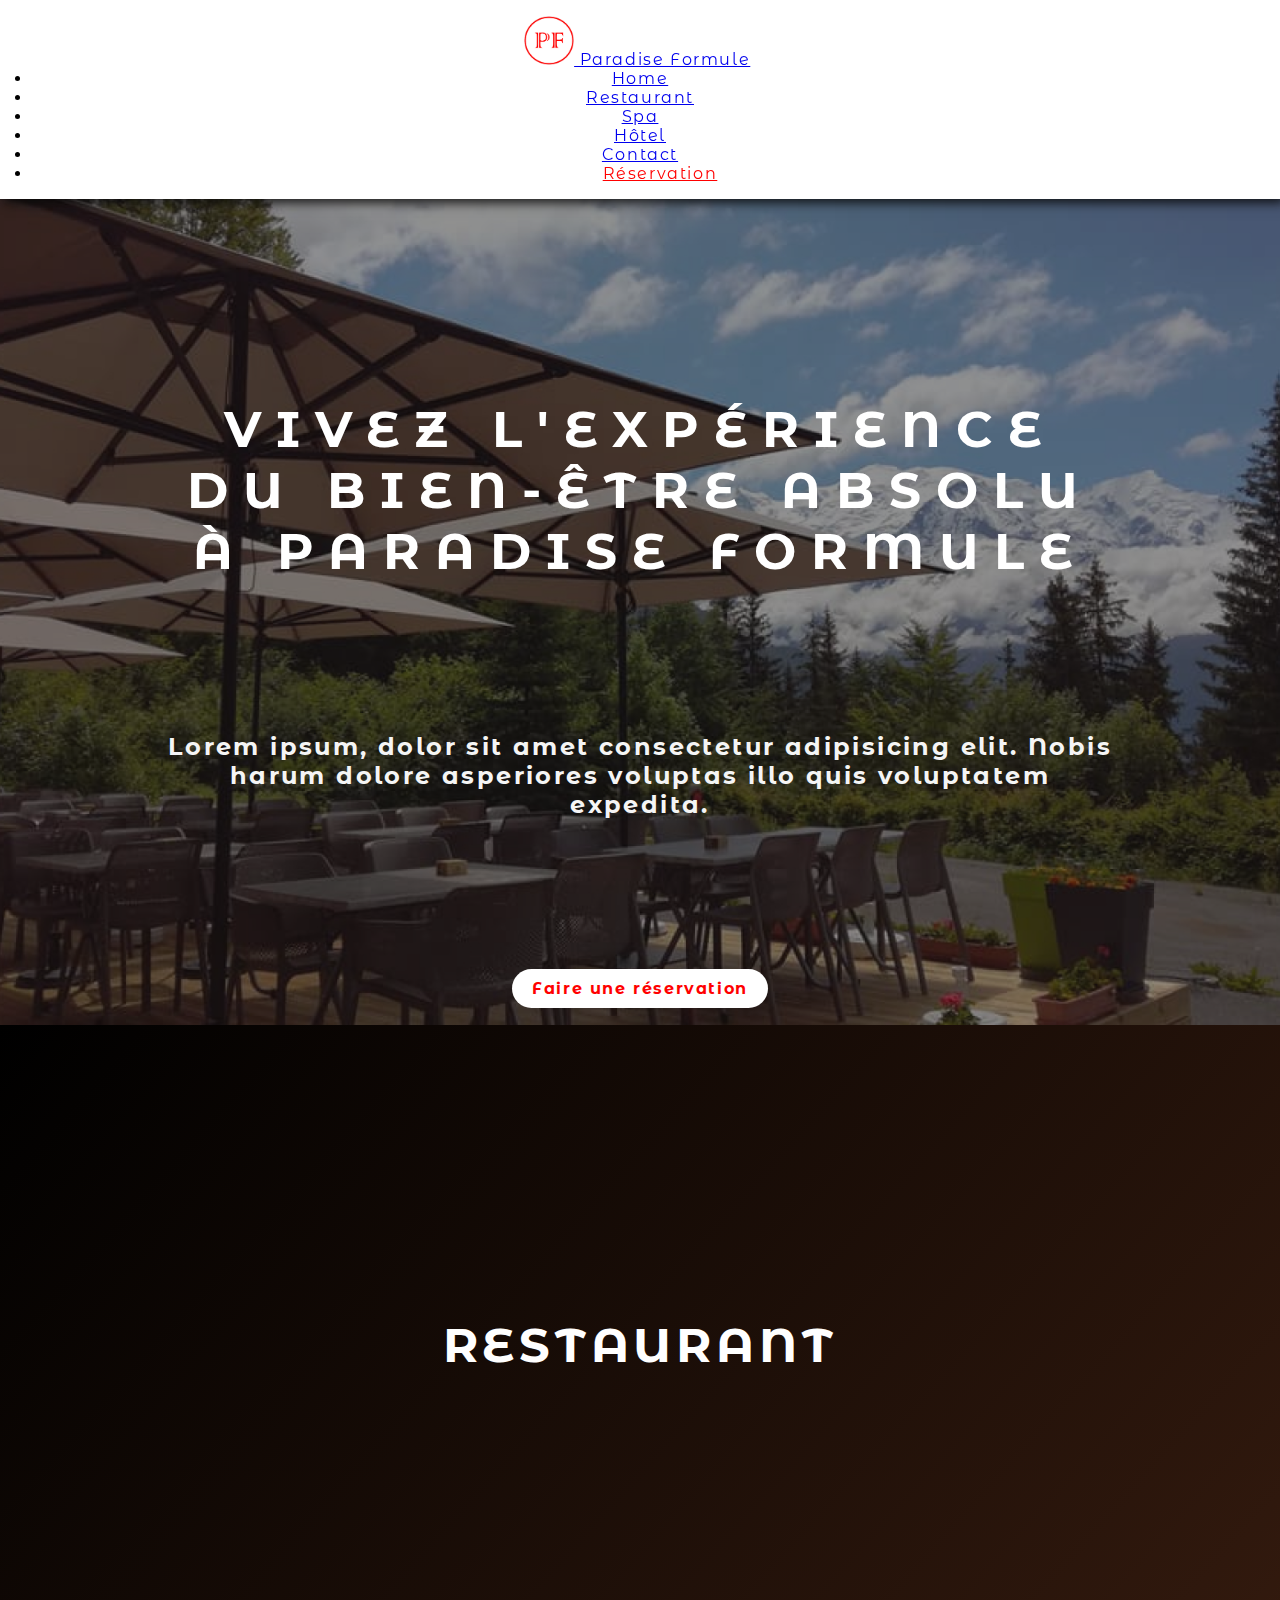
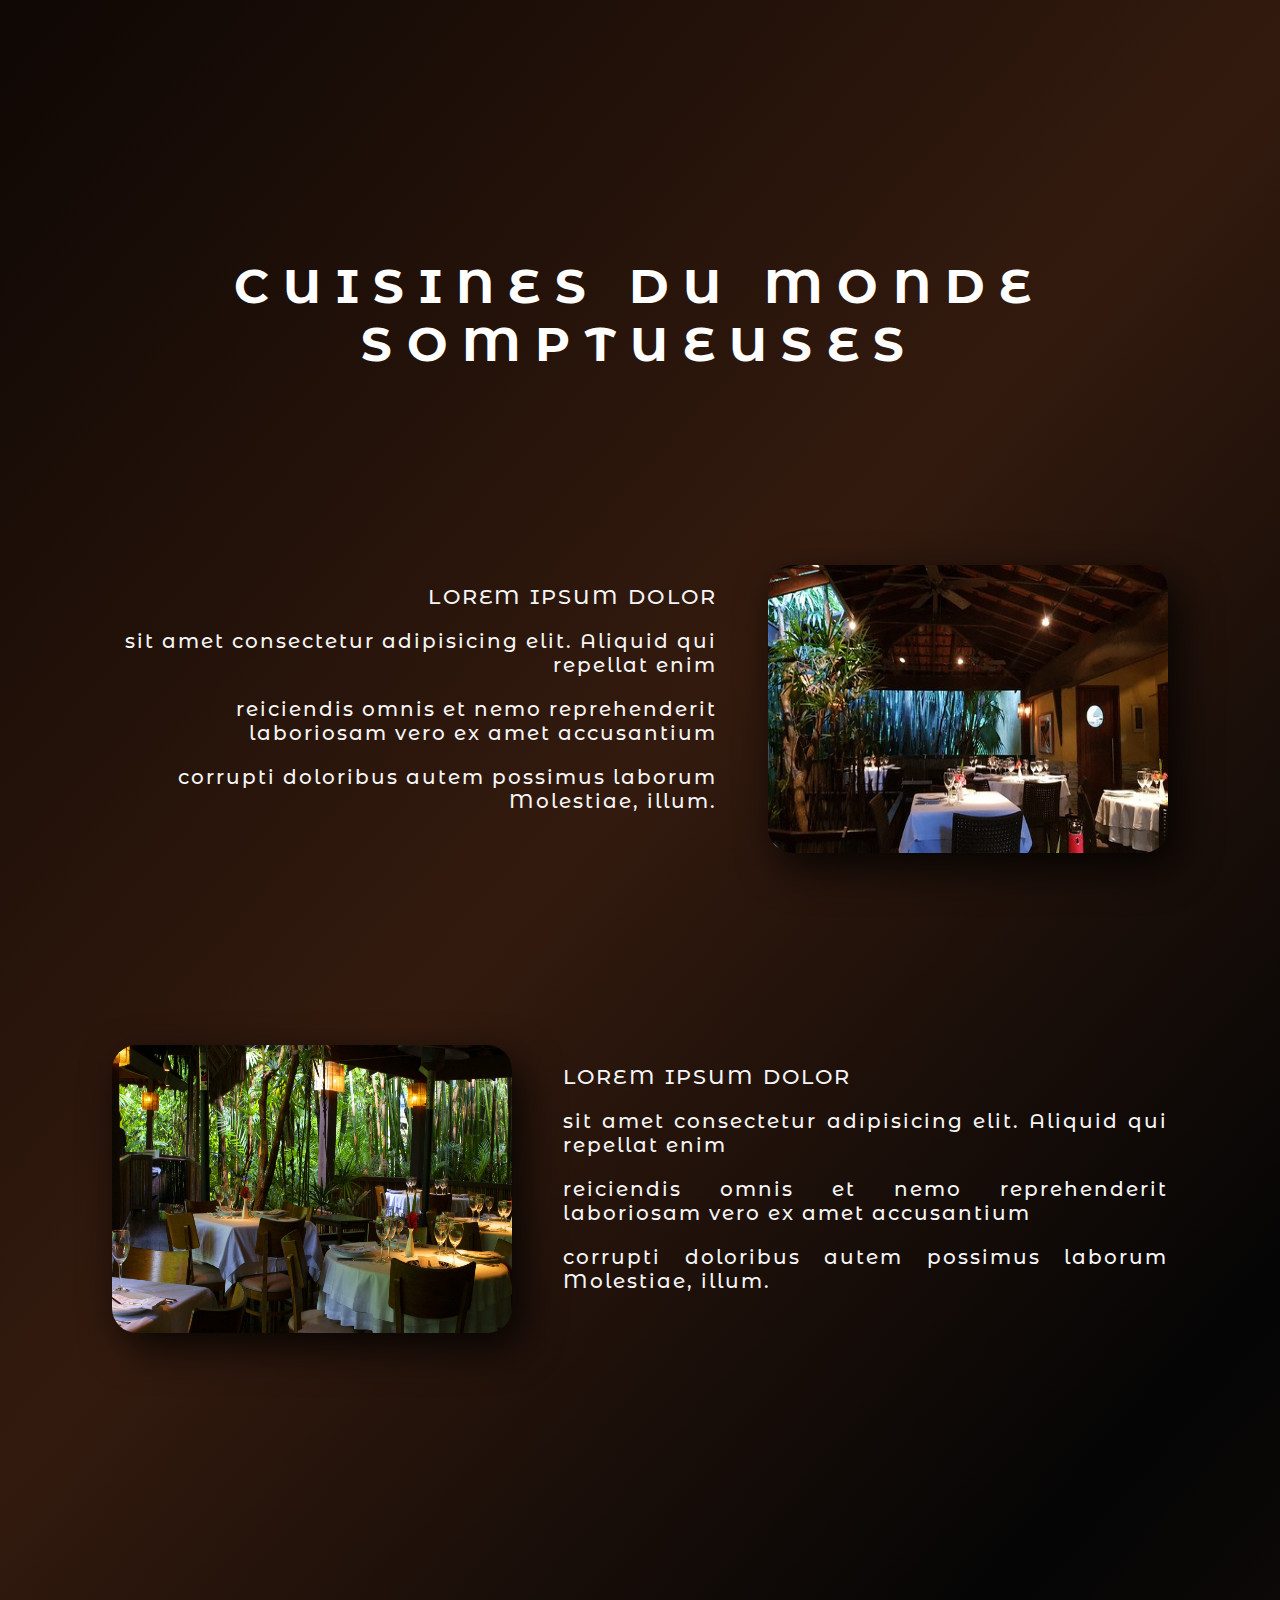
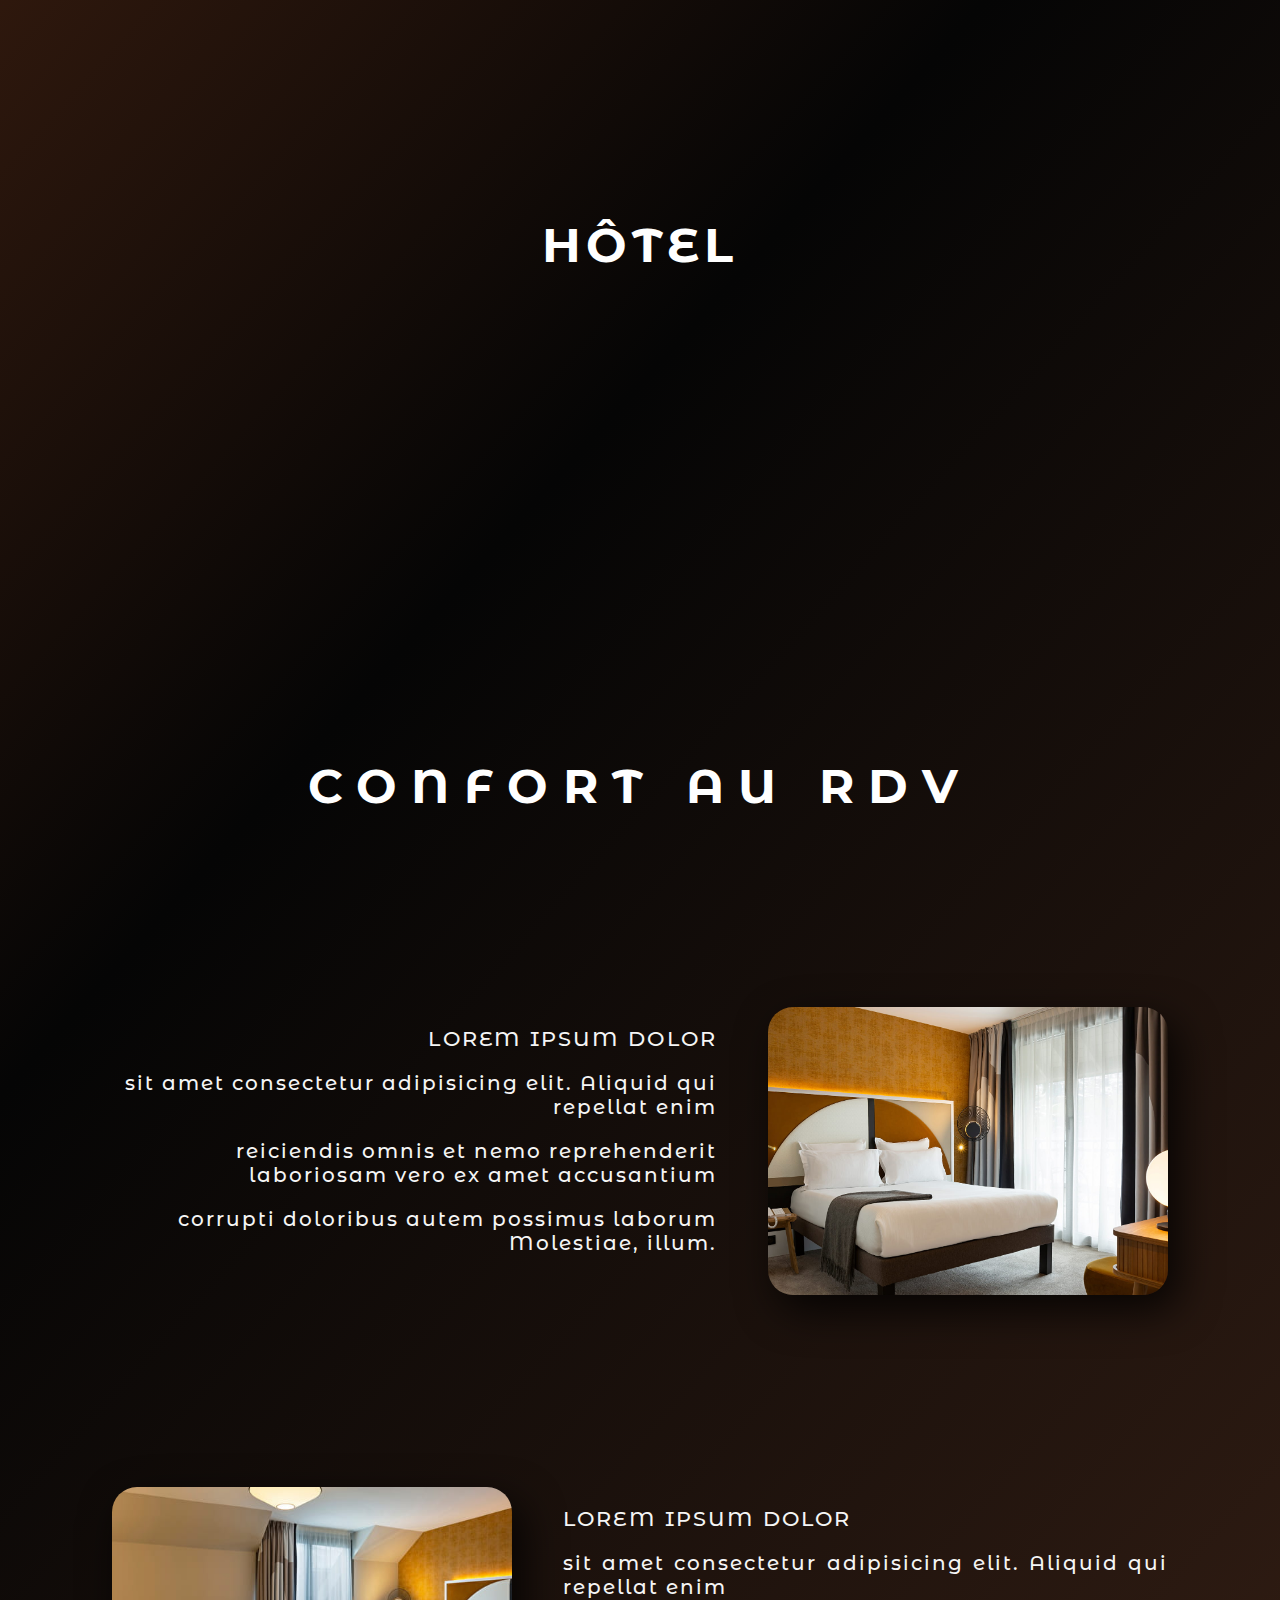
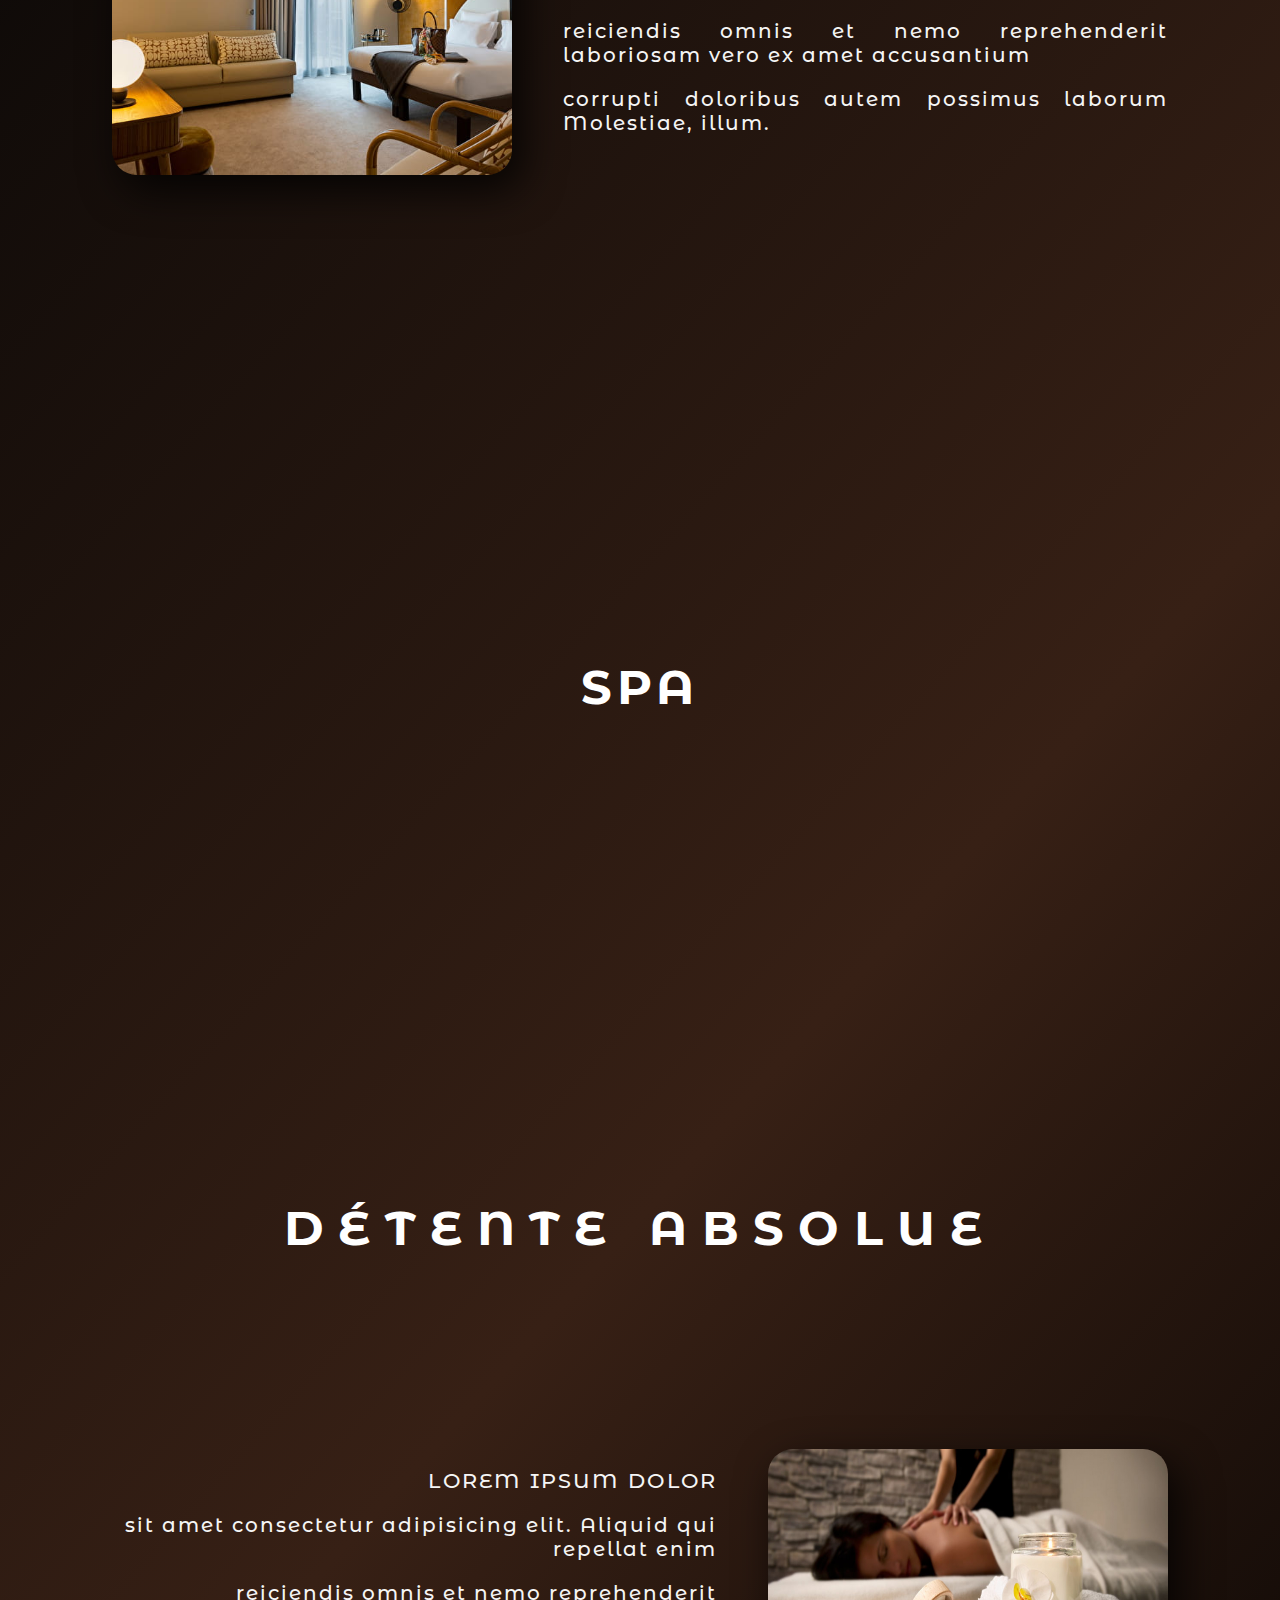
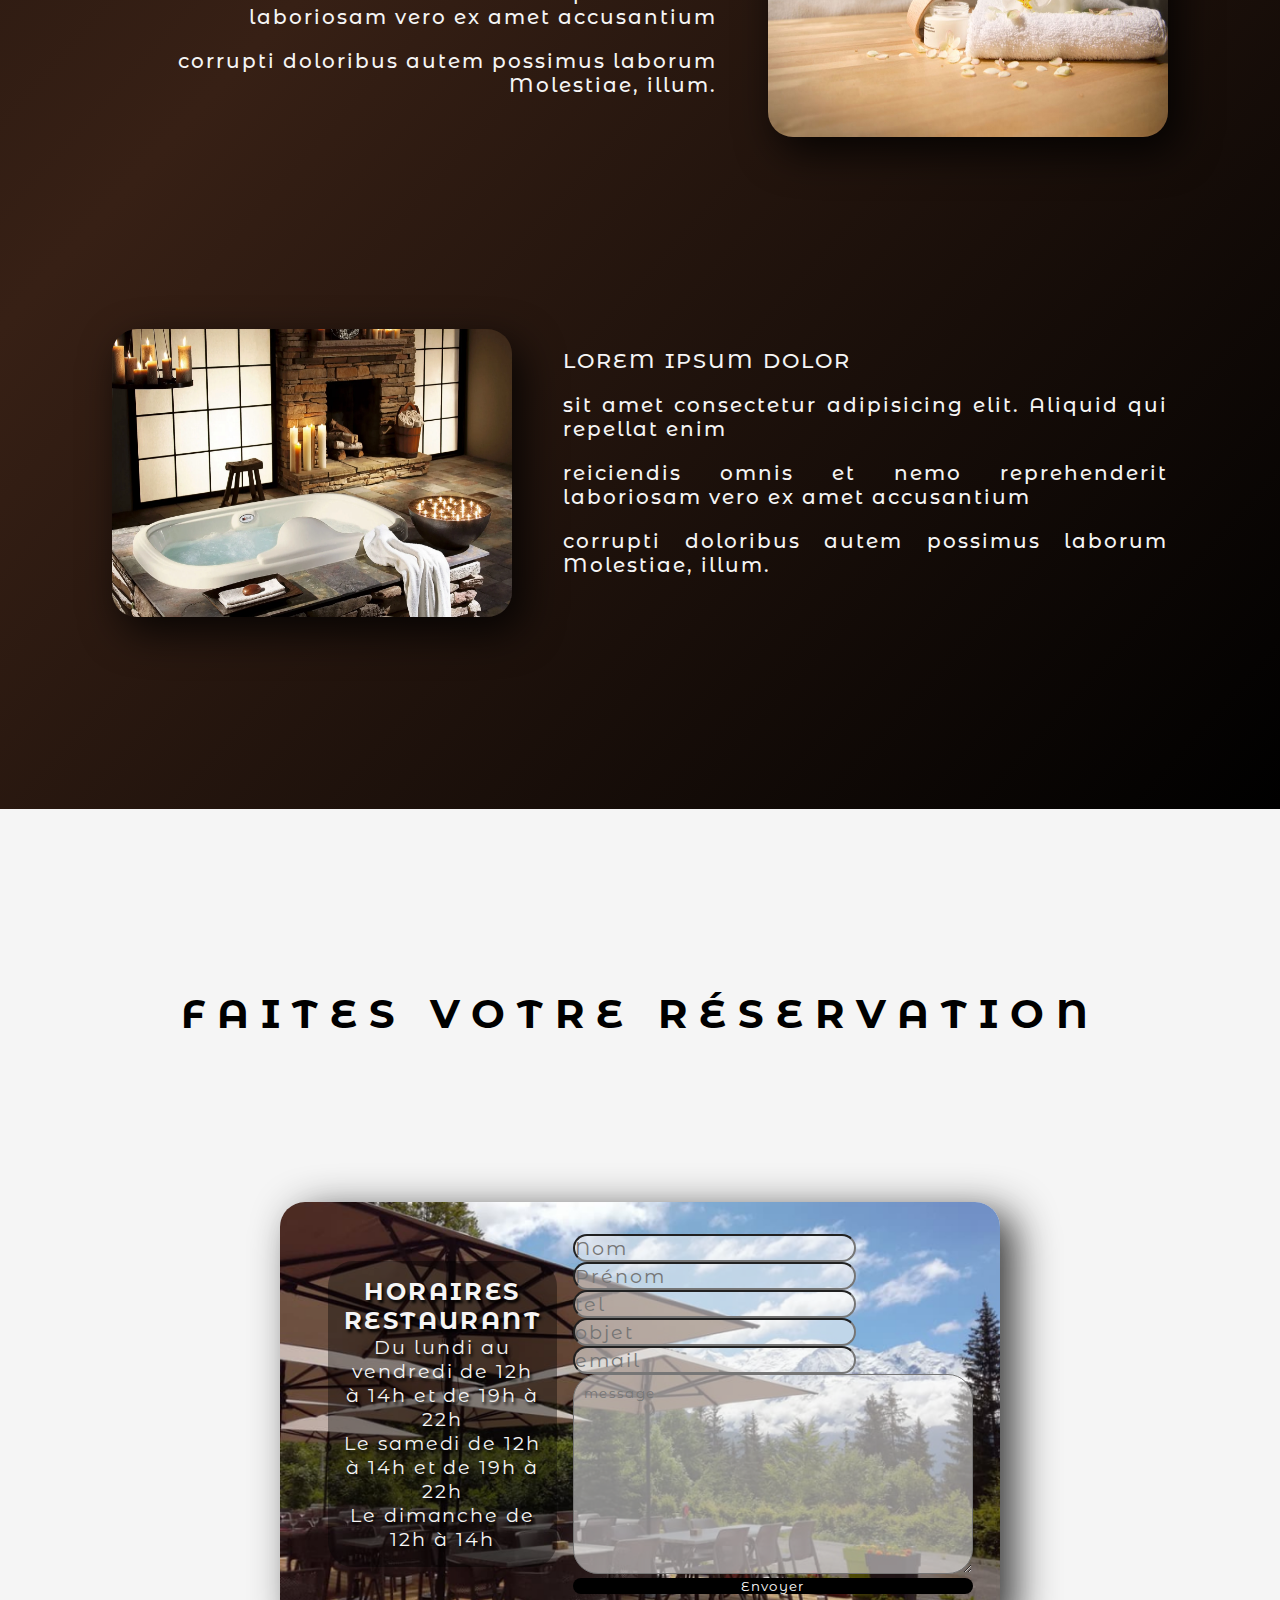
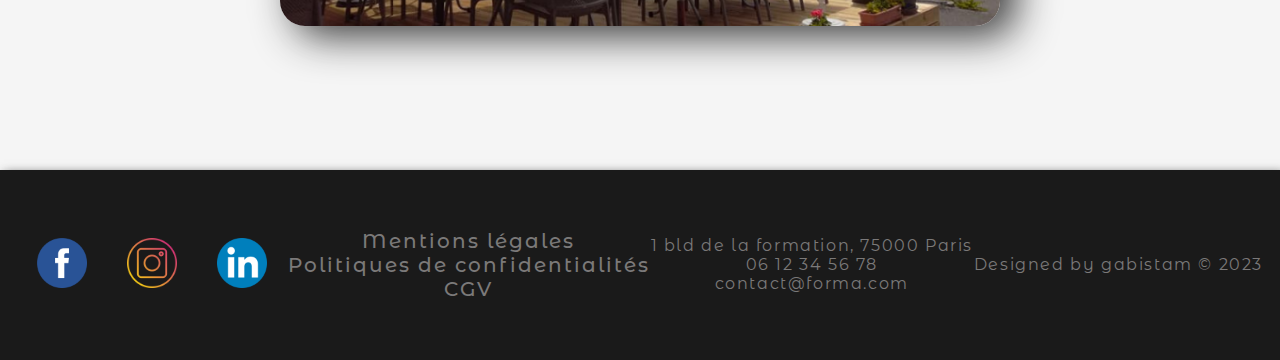
<file: index.html>
<!DOCTYPE html>
<html lang="fr">
<head>
    <meta charset="UTF-8">
    <meta http-equiv="X-UA-Compatible" content="IE=edge">
    <meta name="viewport" content="width=device-width, initial-scale=1.0">
    <title>Paradise Formule</title>
    <!-- CSS -->
    <link rel="stylesheet" href="style.css">

    <link rel="preconnect" href="https://fonts.googleapis.com">
<link rel="preconnect" href="https://fonts.gstatic.com" crossorigin>
<link href="https://fonts.googleapis.com/css2?family=Lato:ital,wght@1,300&family=Montserrat+Alternates:wght@100&display=swap" rel="stylesheet">

    <!--  BOOTSTRAP  -->
    <link href="https://cdn.jsdelivr.net/npm/bootstrap@5.3.0-alpha1/dist/css/bootstrap.min.css" rel="stylesheet" integrity="sha384-GLhlTQ8iRABdZLl6O3oVMWSktQOp6b7In1Zl3/Jr59b6EGGoI1aFkw7cmDA6j6gD" crossorigin="anonymous">

</head>
<body>

    <nav class="navbar navbar-expand-lg bg-dark" data-bs-theme="dark">
        <div class="container-fluid">
          <a class="navbar-brand" href="./index.html"><img src="./assets/img/logo.png" alt="logo Paradise Formule"> Paradise Formule</a>
          <button class="navbar-toggler" type="button" data-bs-toggle="collapse" data-bs-target="#navbarNav" aria-controls="navbarNav" aria-expanded="false" aria-label="Toggle navigation">
            <span class="navbar-toggler-icon"></span>
          </button>
          <div class="collapse navbar-collapse" id="navbarNav">
            <ul class="navbar-nav">
              <li class="nav-item">
                <a class="nav-link active" aria-current="page" href="./index.html">Home</a>
              </li>
              <li class="nav-item">
                <a class="nav-link" href="./restaurant.html">Restaurant</a>
              </li>
              <li class="nav-item">
                <a class="nav-link" href="./index.html#spa">Spa</a>
              </li>
              <li class="nav-item">
                <a class="nav-link" href="./index.html#hotel">Hôtel</a>
              </li>
              <li class="nav-item">
                <a class="nav-link" href="./index.html#reservation">Contact</a>
              </li>
              <li class="nav-item">
                <a class="nav-link btn btn-light" href="./index.html#reservation">Réservation</a>
              </li>
            </ul>
          </div>
        </div>
      </nav>

    <header>
        <section id="header">
            <div class="hero">
                <h1>Vivez l'expérience du bien-être absolu à Paradise Formule</h1>
                <h4>Lorem ipsum, dolor sit amet consectetur adipisicing elit. Nobis harum dolore asperiores voluptas illo quis voluptatem expedita.</h4>
                <a href="">Faire une réservation</a>
            </div>
        </section>

    </header>
    <main>

        <section id="services">
            <div id="Restaurant">
                <div class="transition transition-resto" >
                    <h2>restaurant</h2>

                </div>
                <h3>cuisines du monde somptueuses</h3>
                <div class="service-card">
                    <div class="service-item">
                        <img src="./assets/img/resto.jpg" alt="">
                        <div class="description">
                            <h4>Lorem ipsum dolor </h4>
                            <p>sit amet consectetur adipisicing elit. Aliquid qui repellat enim</p>
                            <p>reiciendis omnis et nemo reprehenderit laboriosam vero ex amet accusantium </p>
                            <p>corrupti doloribus autem possimus laborum Molestiae, illum.</p>
                        </div>
                    </div>
                    
                    <div class="service-item ">
                        <img src="./assets/img/resto1.jpg" alt="">
                        <div class="description">
                            <h4>Lorem ipsum dolor </h4>
                            <p>sit amet consectetur adipisicing elit. Aliquid qui repellat enim</p>
                            <p>reiciendis omnis et nemo reprehenderit laboriosam vero ex amet accusantium </p>
                            <p>corrupti doloribus autem possimus laborum Molestiae, illum.</p>
                        </div>
                    </div>
                   
                </div>
            </div>
            <div id="hotel">
                <div class="transition transition-hotel" >
                    <h2>Hôtel</h2>

                </div>
                <h3>Confort au rdv</h3>
                <div class="service-card">
                    <div class="service-item">
                        <img src="./assets/img/chambre2.jpg" alt="">
                        <div class="description">
                            <h4>Lorem ipsum dolor </h4>
                            <p>sit amet consectetur adipisicing elit. Aliquid qui repellat enim</p>
                            <p>reiciendis omnis et nemo reprehenderit laboriosam vero ex amet accusantium </p>
                            <p>corrupti doloribus autem possimus laborum Molestiae, illum.</p>
                        </div>
                    </div>
                    
                    <div class="service-item ">
                        <img src="./assets/img/chambre3.jpg" alt="">
                        <div class="description">
                            <h4>Lorem ipsum dolor </h4>
                            <p>sit amet consectetur adipisicing elit. Aliquid qui repellat enim</p>
                            <p>reiciendis omnis et nemo reprehenderit laboriosam vero ex amet accusantium </p>
                            <p>corrupti doloribus autem possimus laborum Molestiae, illum.</p>
                        </div>
                    </div>
                   
                </div>
            </div>
            <div id="spa">
                <div class="transition transition-spa" >
                    <h2>spa</h2>

                </div>
                <h3>Détente absolue</h3>
                <div class="service-card">
                    <div class="service-item">
                        <img src="./assets/img/spa.jpg" alt="">
                        <div class="description">
                            <h4>Lorem ipsum dolor </h4>
                            <p>sit amet consectetur adipisicing elit. Aliquid qui repellat enim</p>
                            <p>reiciendis omnis et nemo reprehenderit laboriosam vero ex amet accusantium </p>
                            <p>corrupti doloribus autem possimus laborum Molestiae, illum.</p>
                        </div>
                    </div>
                    
                    <div class="service-item ">
                        <img src="./assets/img/spa.webp" alt="jacuzi">
                        <div class="description">
                            <h4>Lorem ipsum dolor </h4>
                            <p>sit amet consectetur adipisicing elit. Aliquid qui repellat enim</p>
                            <p>reiciendis omnis et nemo reprehenderit laboriosam vero ex amet accusantium </p>
                            <p>corrupti doloribus autem possimus laborum Molestiae, illum.</p>
                        </div>
                    </div>
                   
                </div>
            </div>
            
        </section>

        <section id="reservation">
            <div class="title">
                <h3>Faites votre réservation</h3>
            </div>
            <div class="reservation">
                <div class="horaires">
                    <h4>Horaires restaurant</h4>
                    <p>Du lundi au vendredi de 12h à 14h et de 19h à 22h</p>
                    <p>Le samedi de 12h à 14h et de 19h à 22h</p>
                    <p>Le dimanche de 12h à 14h</p>
                </div>
                <div class="form-reservation">
                    <form >
                        <div class="mb-5">
                            <input type="text" class="form-control" name="name" id="name" placeholder="Nom">
                        </div>
                        <div class="mb-5">
                            <input type="text" class="form-control" name="firstname" id="firstname" placeholder="Prénom">
                        </div>
                        <div class="mb-5">
                            <input type="tel" class="form-control" name="tel" id="tel" placeholder="tel">
                        </div>
                        <div class="mb-5">
                            <input type="text" class="form-control" name="objet" id="objet" placeholder="objet">
                        </div>
                        <div class="mb-5">
                            <input type="email" class="form-control" name="email" id="email" placeholder="email">
                        </div>
                        <div class="mb-5">
                            <textarea name="message" id="message" placeholder="message"></textarea>
                        </div>
                        
                        <button type="submit" class="btn btn-primary">Envoyer</button>
                    </form>
                </div>
            </div>
        </section>

    </main>
    <footer>
        <div class="socials">
            <a href="#"><img src="./assets/img/facebook.png" alt="logo facebook"></a>
            <a href="#"><img src="./assets/img/insta.png" alt="logo insta"></a>
            <a href="#"><img src="./assets/img/LinkedIn.png" alt="logo Linkedin"></a>
        </div>
        <div class="rgpd">
            <a href="#">Mentions légales</a>
            <a href="#">Politiques de confidentialités</a>
            <a href="#">CGV</a>
        </div>
        <div class="contact">
            <p>1 bld de la formation, 75000 Paris</p>
            <p>06 12 34 56 78</p>
            <p>contact@forma.com</p>
        </div>
        <p>
            Designed by gabistam <span>©</span> <span>2023</span>
        </p>

    </footer>
  
   <script src="https://cdn.jsdelivr.net/npm/bootstrap@5.3.0-alpha1/dist/js/bootstrap.bundle.min.js" integrity="sha384-w76AqPfDkMBDXo30jS1Sgez6pr3x5MlQ1ZAGC+nuZB+EYdgRZgiwxhTBTkF7CXvN" crossorigin="anonymous"></script> 
</body>
</html>
</file>
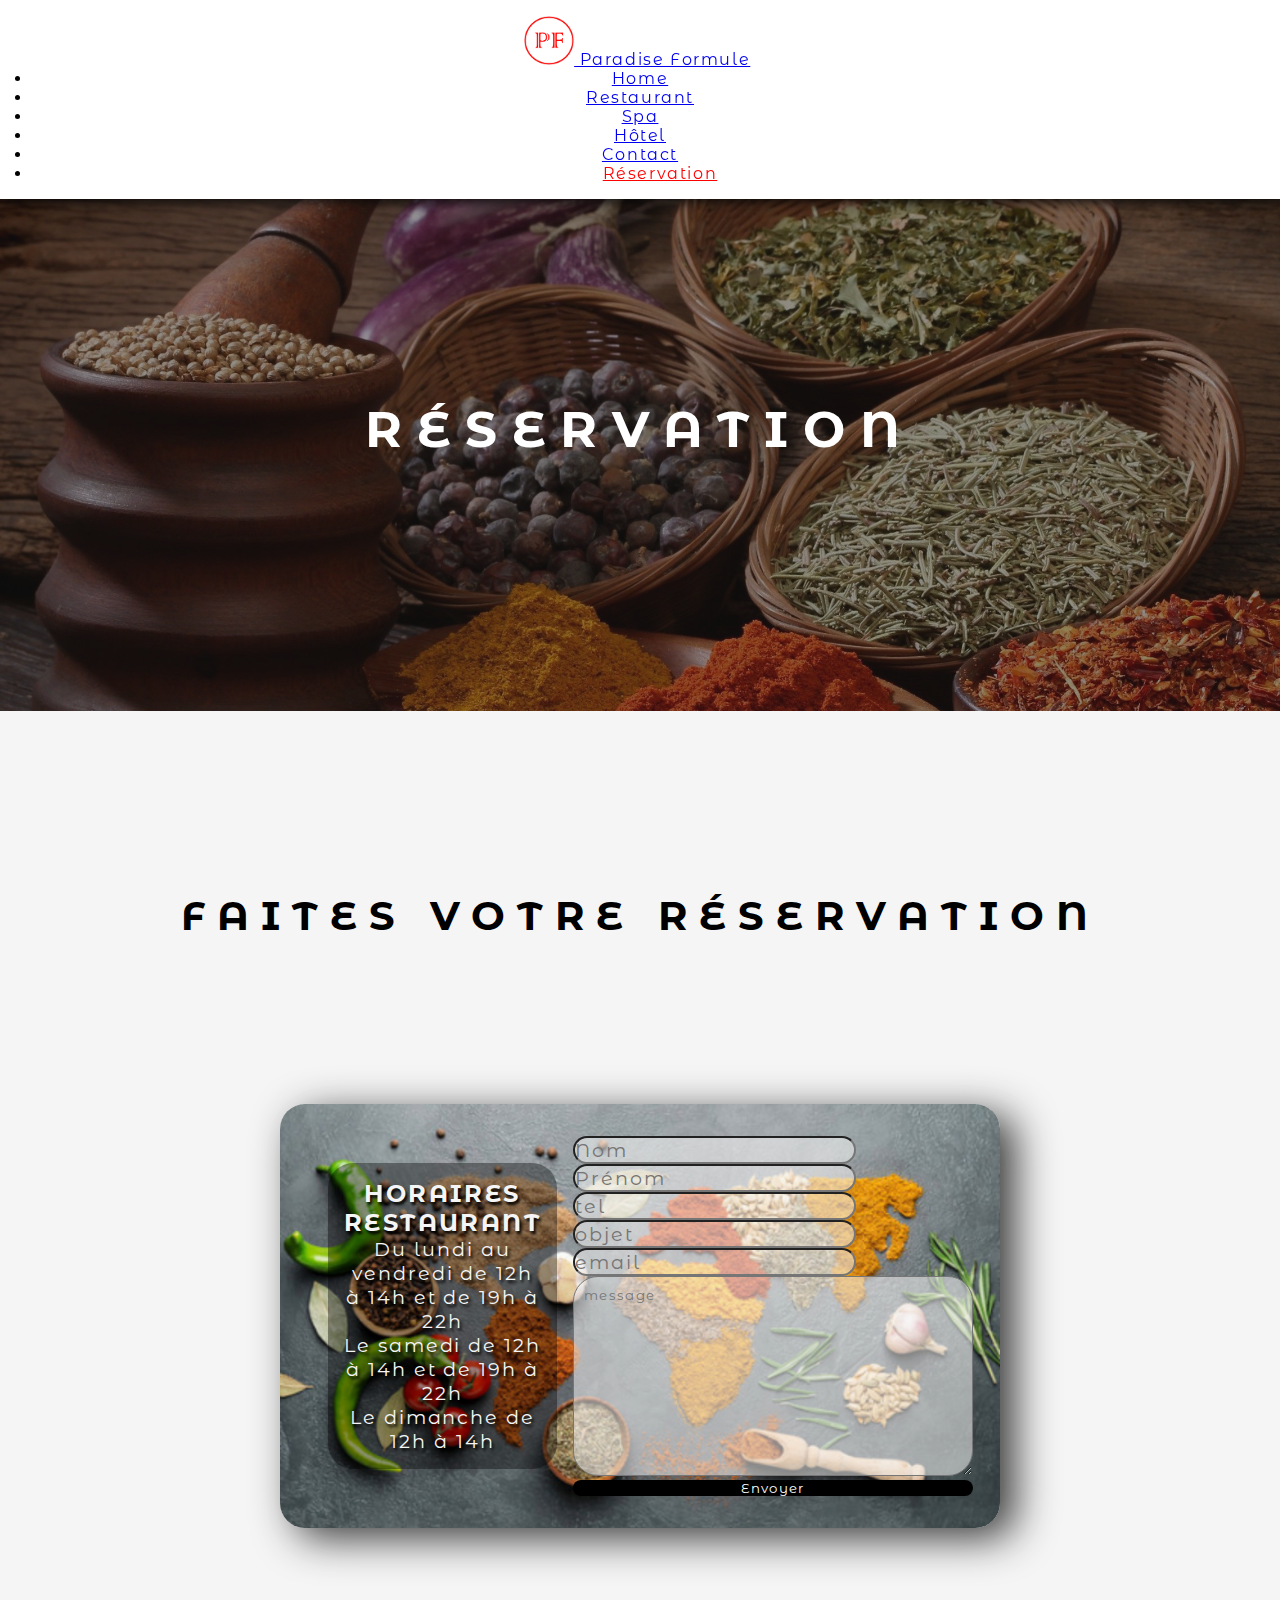
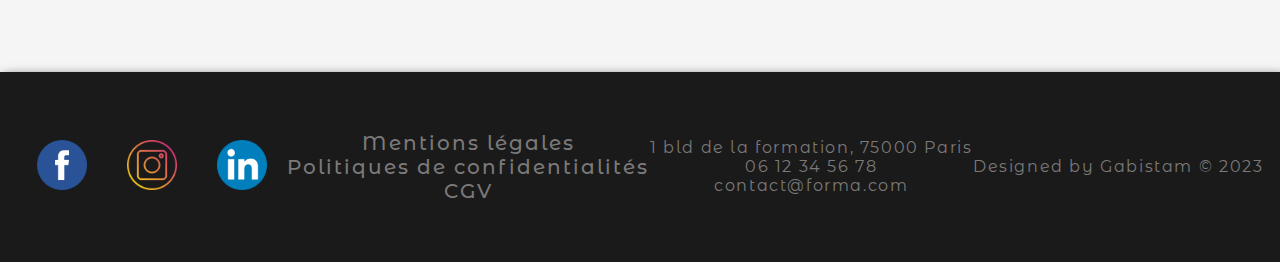
<file: resa.html>
<!DOCTYPE html>
<html lang="fr">
<head>
    <meta charset="UTF-8">
    <meta http-equiv="X-UA-Compatible" content="IE=edge">
    <meta name="viewport" content="width=device-width, initial-scale=1.0">
    <title>Réservation</title>

    <!-- CSS -->
    <link rel="stylesheet" href="style.css">
    <link rel="stylesheet" href="resa.css">


    <!--  BOOTSTRAP  -->
    <link href="https://cdn.jsdelivr.net/npm/bootstrap@5.3.0-alpha1/dist/css/bootstrap.min.css" rel="stylesheet" integrity="sha384-GLhlTQ8iRABdZLl6O3oVMWSktQOp6b7In1Zl3/Jr59b6EGGoI1aFkw7cmDA6j6gD" crossorigin="anonymous"> 
    
</head>
<body>  

    <nav class="navbar navbar-expand-lg bg-dark" data-bs-theme="dark">
        <div class="container-fluid">
          <a class="navbar-brand" href="./index.html"><img src="./assets/img/logo.png" alt="logo Paradise Formule"> Paradise Formule</a>
          <button class="navbar-toggler" type="button" data-bs-toggle="collapse" data-bs-target="#navbarNav" aria-controls="navbarNav" aria-expanded="false" aria-label="Toggle navigation">
            <span class="navbar-toggler-icon"></span>
          </button>
          <div class="collapse navbar-collapse" id="navbarNav">
            <ul class="navbar-nav">
              <li class="nav-item">
                <a class="nav-link active" aria-current="page" href="./index.html">Home</a>
              </li>
              <li class="nav-item">
                <a class="nav-link" href="./index.html#menus">Restaurant</a>
              </li>
              <li class="nav-item">
                <a class="nav-link" href="./index.html#menus">Spa</a>
              </li>
              <li class="nav-item">
                <a class="nav-link" href="./index.html#menus">Hôtel</a>
              </li>
              <li class="nav-item">
                <a class="nav-link" href="./resa.html#reservation">Contact</a>
              </li>
              <li class="nav-item">
                <a class="nav-link btn btn-light" href="./resa.html">Réservation</a>
              </li>
            </ul>
          </div>
        </div>
      </nav>
      
    <header id="header-reservation">
        <section id="header">
            <div class="hero">
                <h1>Réservation</h1>
            </div>
        </section>


    </header>
    <main>

        <section id="reservation">
            <div class="title">
                <h3>Faites votre réservation</h3>
            </div>
            <div class="reservation">
                <div class="horaires">
                    <h4>Horaires restaurant</h4>
                    <p>Du lundi au vendredi de 12h à 14h et de 19h à 22h</p>
                    <p>Le samedi de 12h à 14h et de 19h à 22h</p>
                    <p>Le dimanche de 12h à 14h</p>
                </div>
                <div class="form-reservation">
                    <form >
                        <div class="mb-5">
                            <input type="text" class="form-control" name="name" id="name" placeholder="Nom">
                        </div>
                        <div class="mb-5">
                            <input type="text" class="form-control" name="firstname" id="firstname" placeholder="Prénom">
                        </div>
                        <div class="mb-5">
                            <input type="tel" class="form-control" name="tel" id="tel" placeholder="tel">
                        </div>
                        <div class="mb-5">
                            <input type="text" class="form-control" name="objet" id="objet" placeholder="objet">
                        </div>
                        <div class="mb-5">
                            <input type="email" class="form-control" name="email" id="email" placeholder="email">
                        </div>
                        <div class="mb-5">
                            <textarea name="message" id="message" placeholder="message"></textarea>
                        </div>
                        
                        <button type="submit" class="btn btn-primary">Envoyer</button>
                    </form>
                </div>
            </div>
        </section>

    </main>
    <footer>
        <div class="socials">
            <a href="#"><img src="./assets/img/facebook.png" alt="logo facebook"></a>
            <a href="#"><img src="./assets/img/insta.png" alt="logo insta"></a>
            <a href="#"><img src="./assets/img/LinkedIn.png" alt="logo Linkedin"></a>
        </div>
        <div class="rgpd">
            <a href="#">Mentions légales</a>
            <a href="#">Politiques de confidentialités</a>
            <a href="#">CGV</a>
        </div>
        <div class="contact">
            <p>1 bld de la formation, 75000 Paris</p>
            <p>06 12 34 56 78</p>
            <p>contact@forma.com</p>
        </div>
        <p>
            Designed by Gabistam <span>©</span> <span>2023</span>
        </p>

    </footer>
  
    

    <script src="https://cdn.jsdelivr.net/npm/bootstrap@5.3.0-alpha1/dist/js/bootstrap.bundle.min.js" integrity="sha384-w76AqPfDkMBDXo30jS1Sgez6pr3x5MlQ1ZAGC+nuZB+EYdgRZgiwxhTBTkF7CXvN" crossorigin="anonymous"></script> 

</body>
</html>
</file>
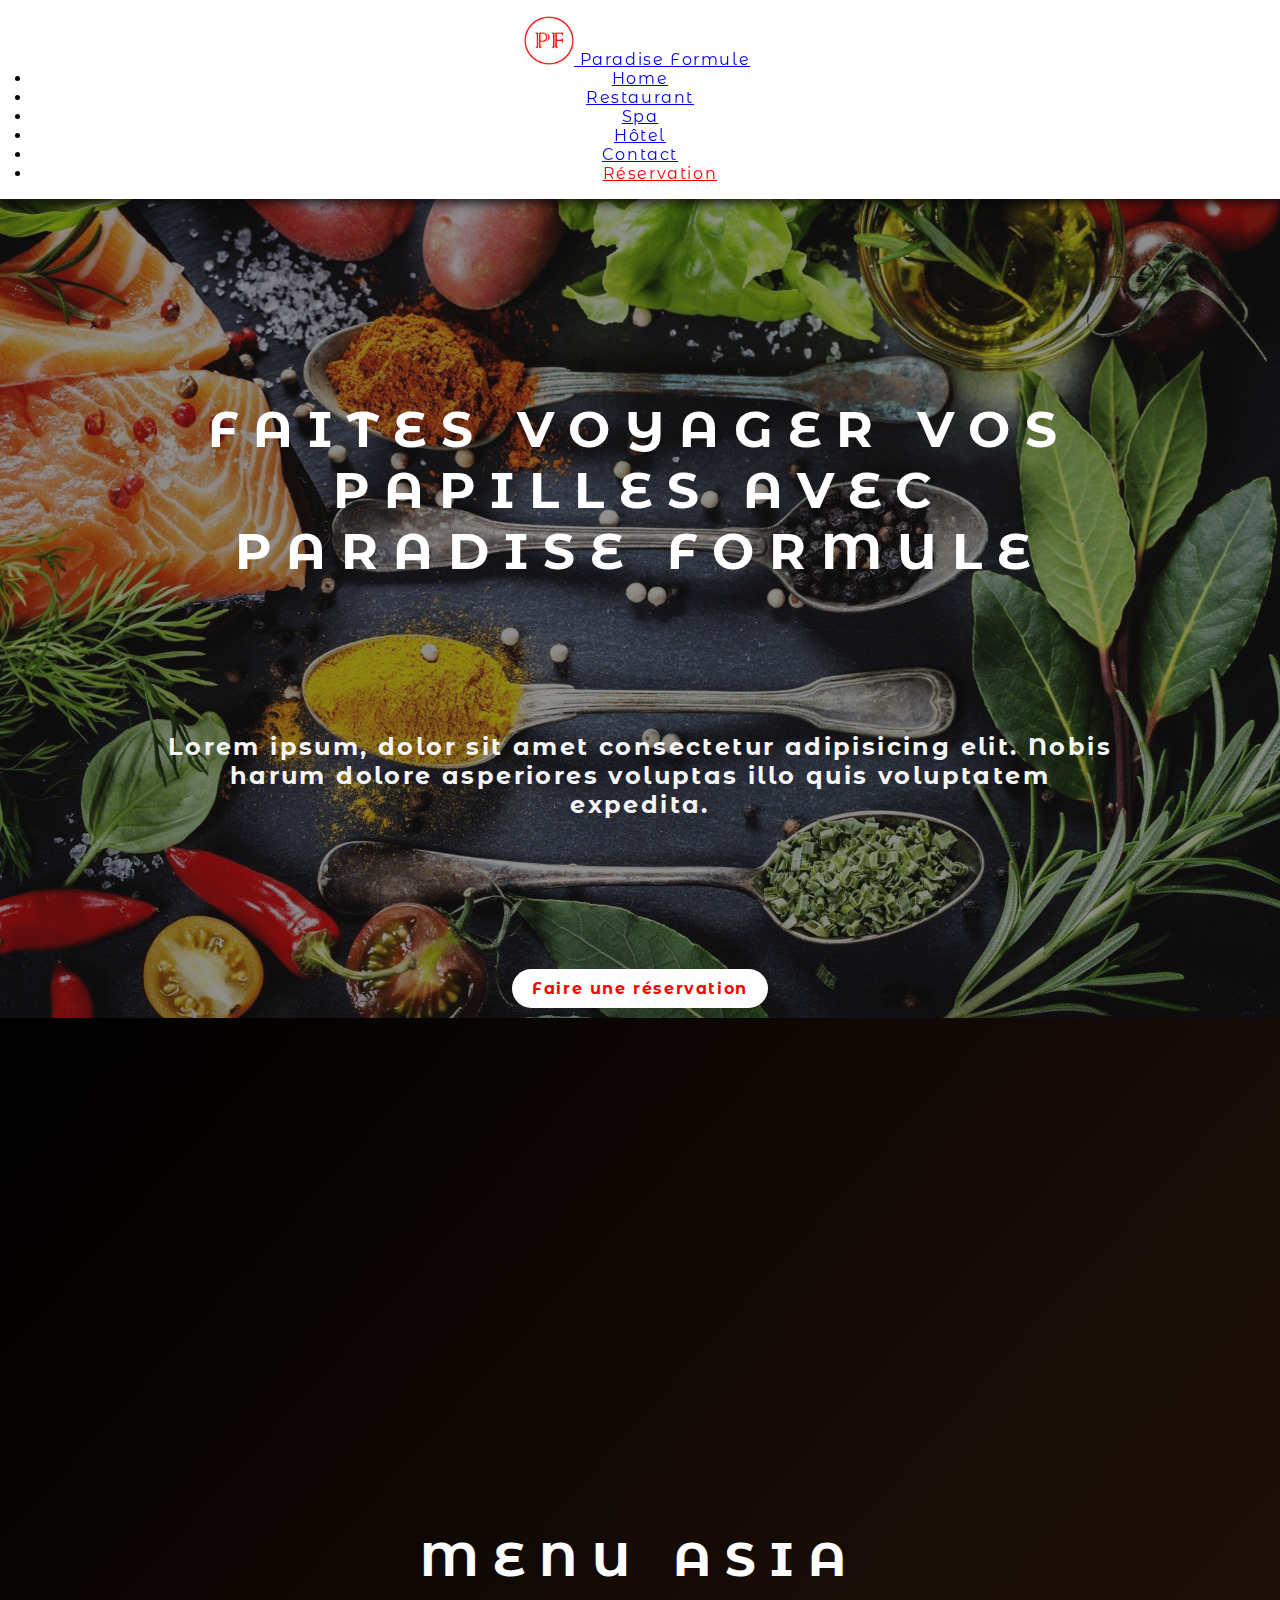
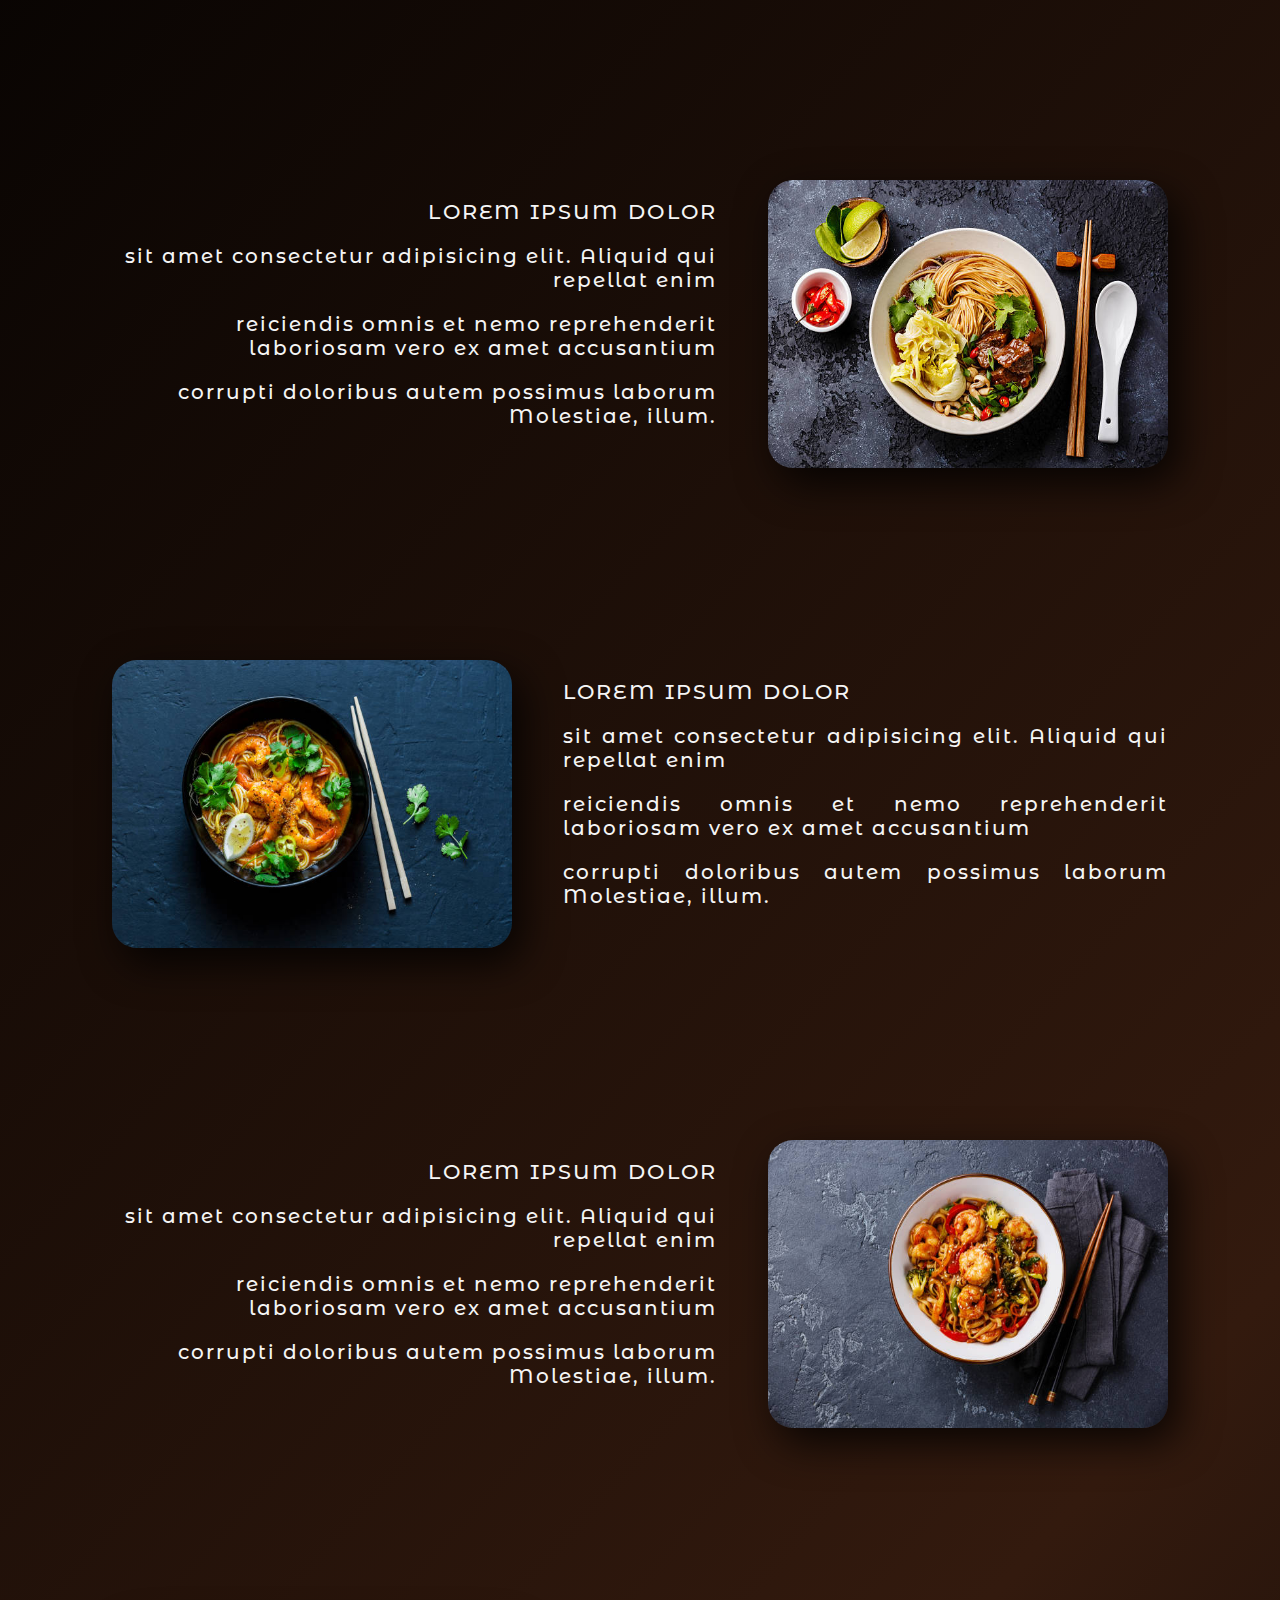
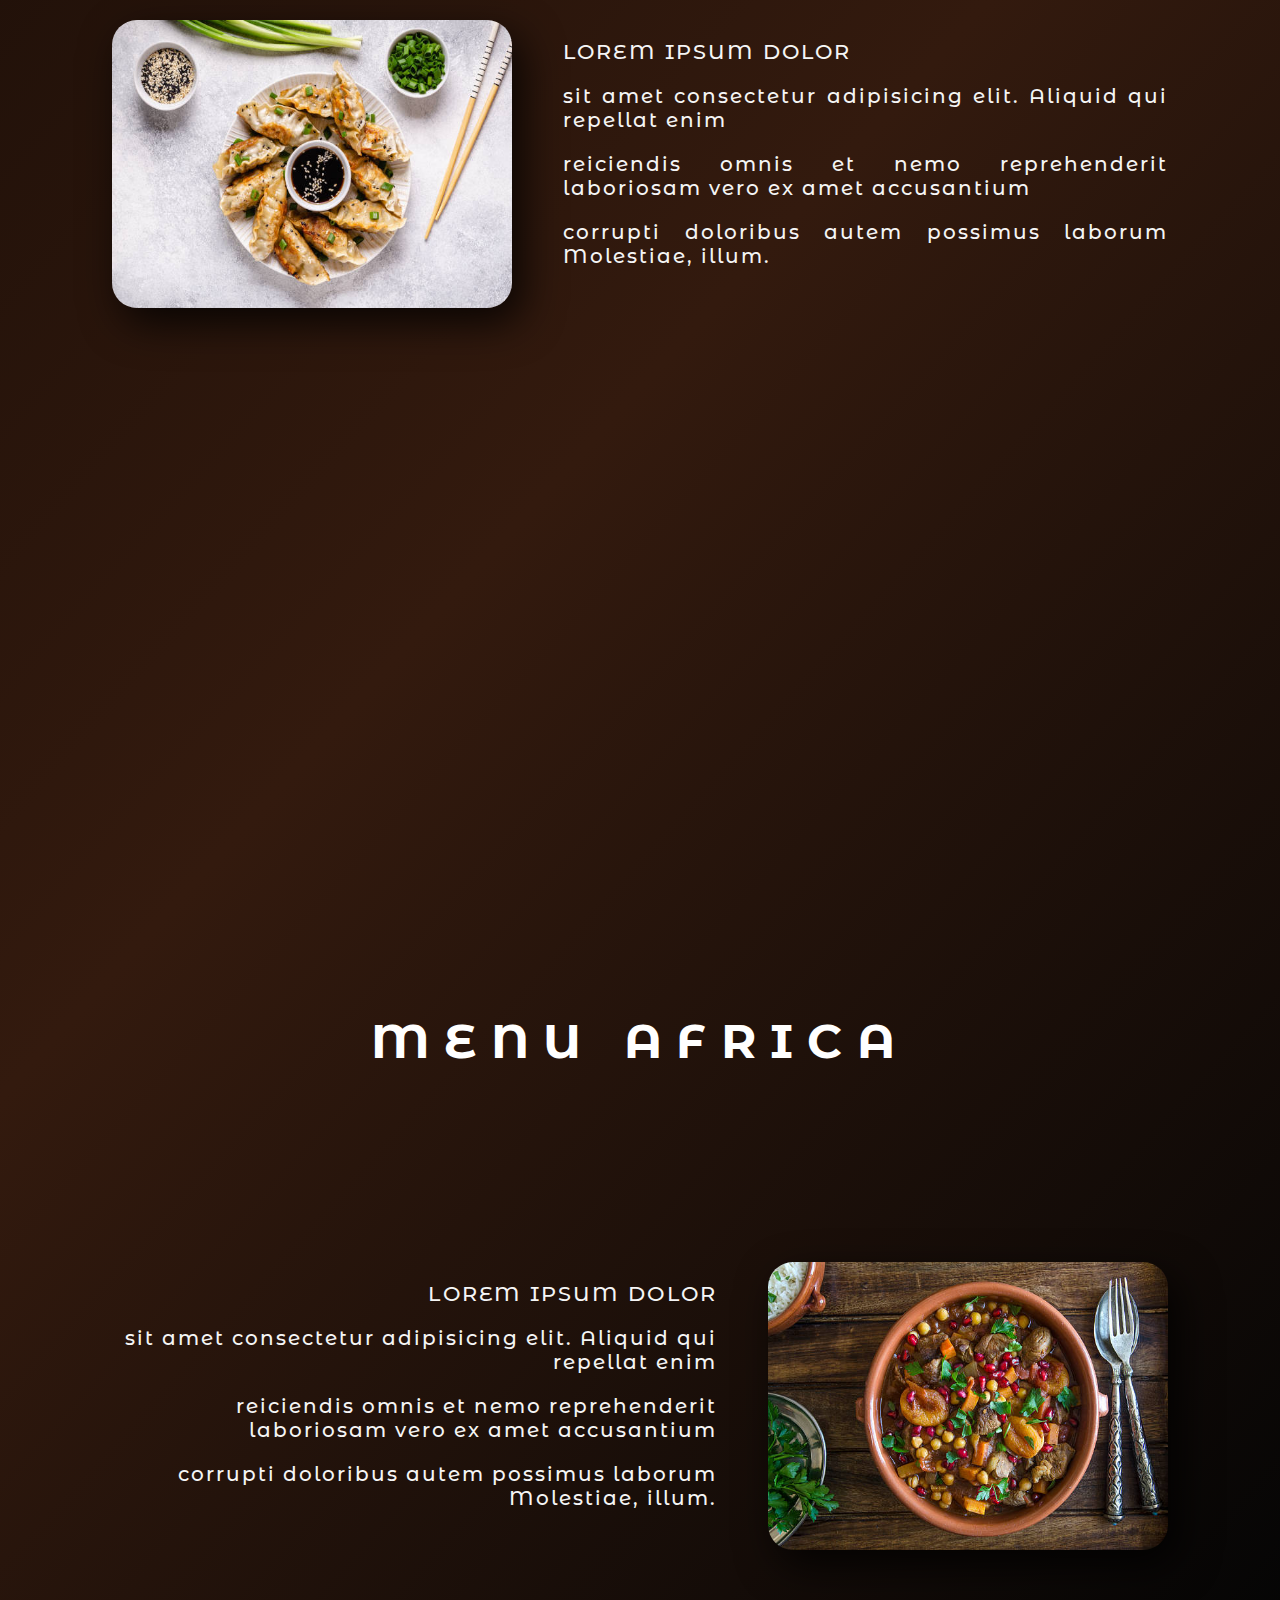
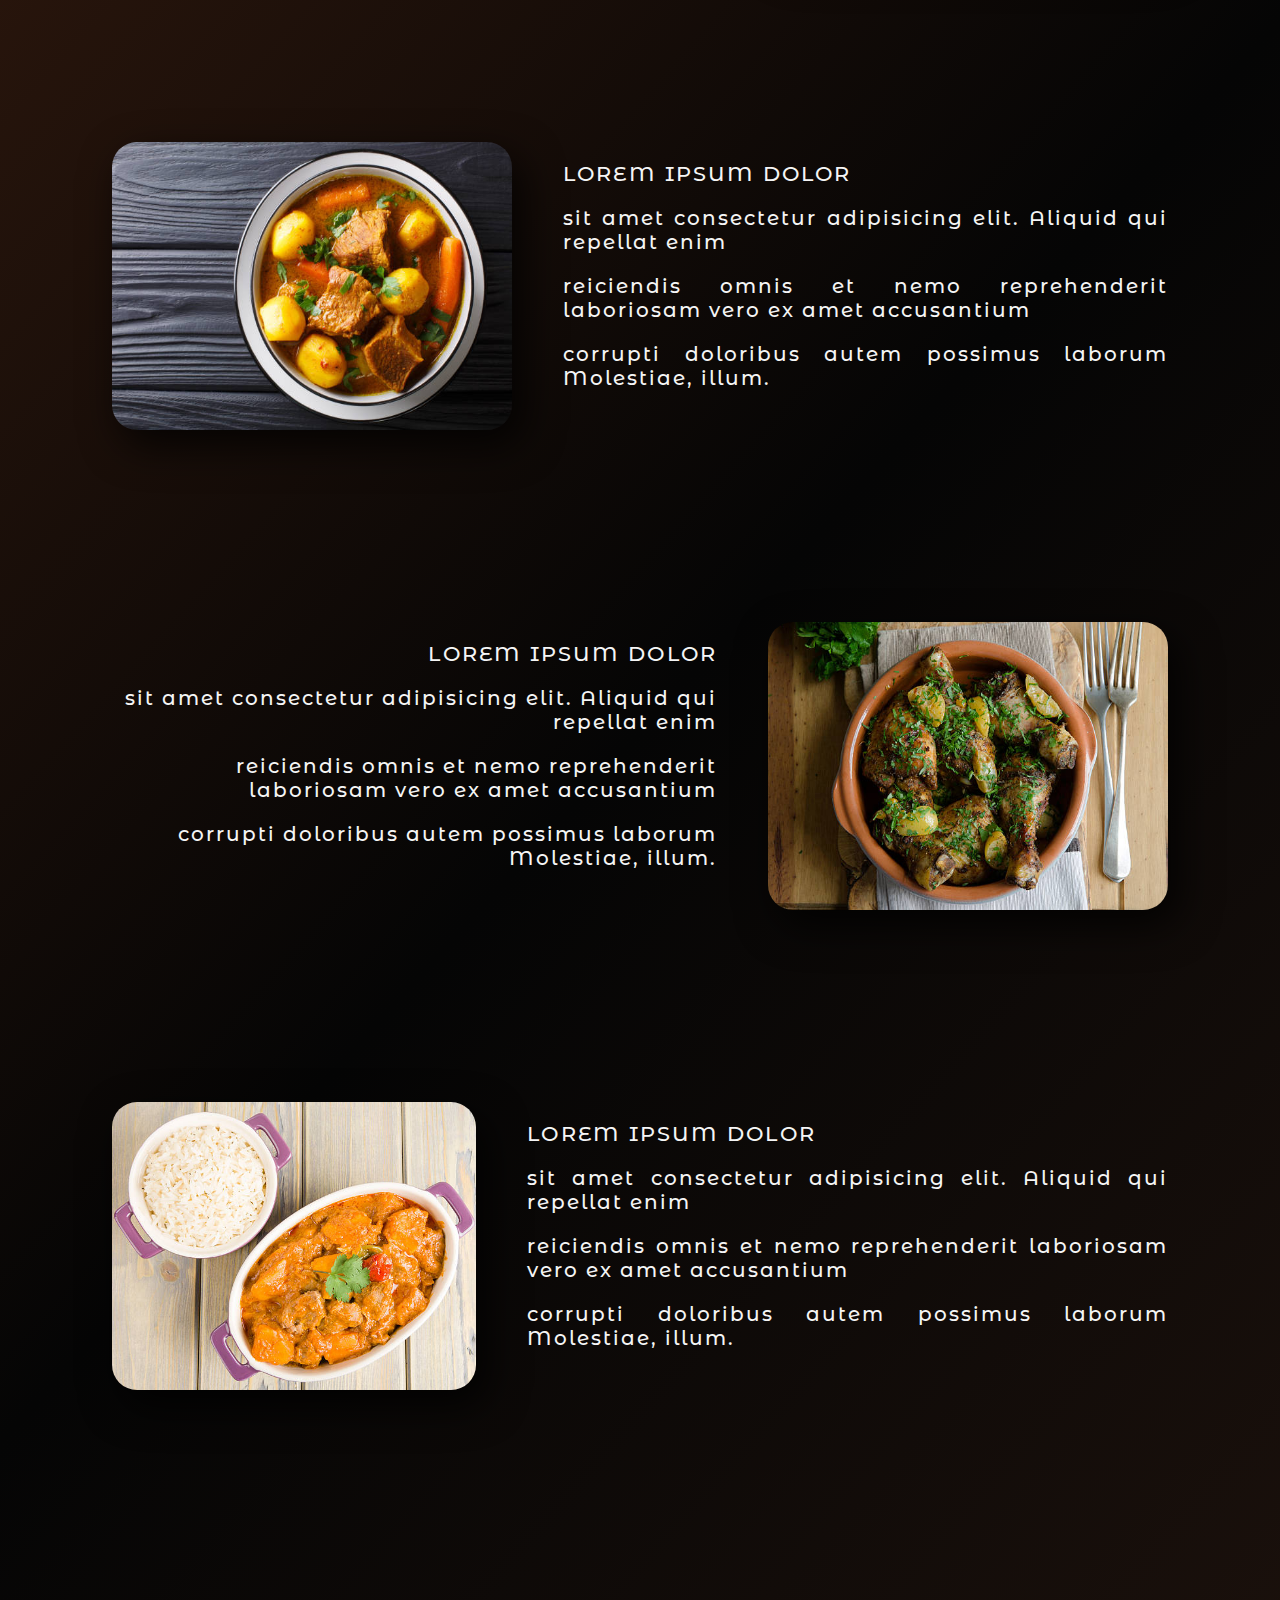
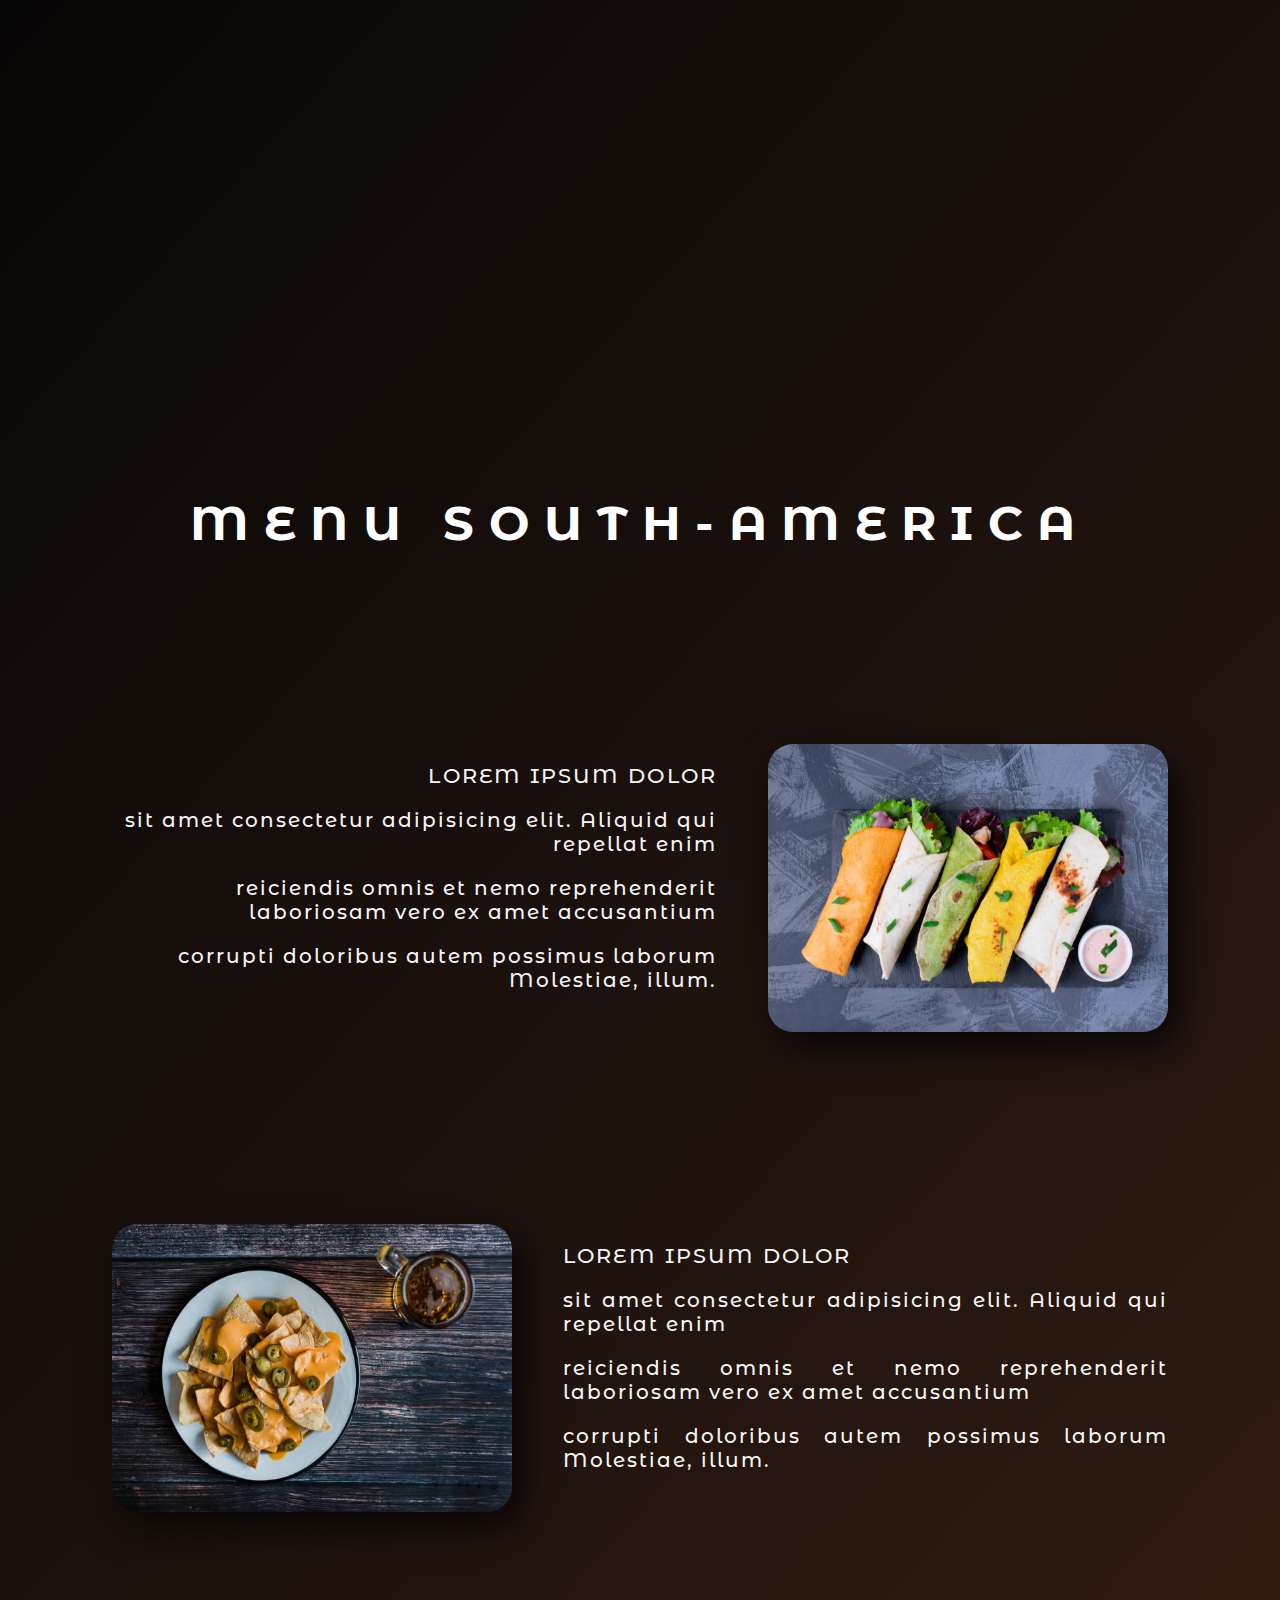
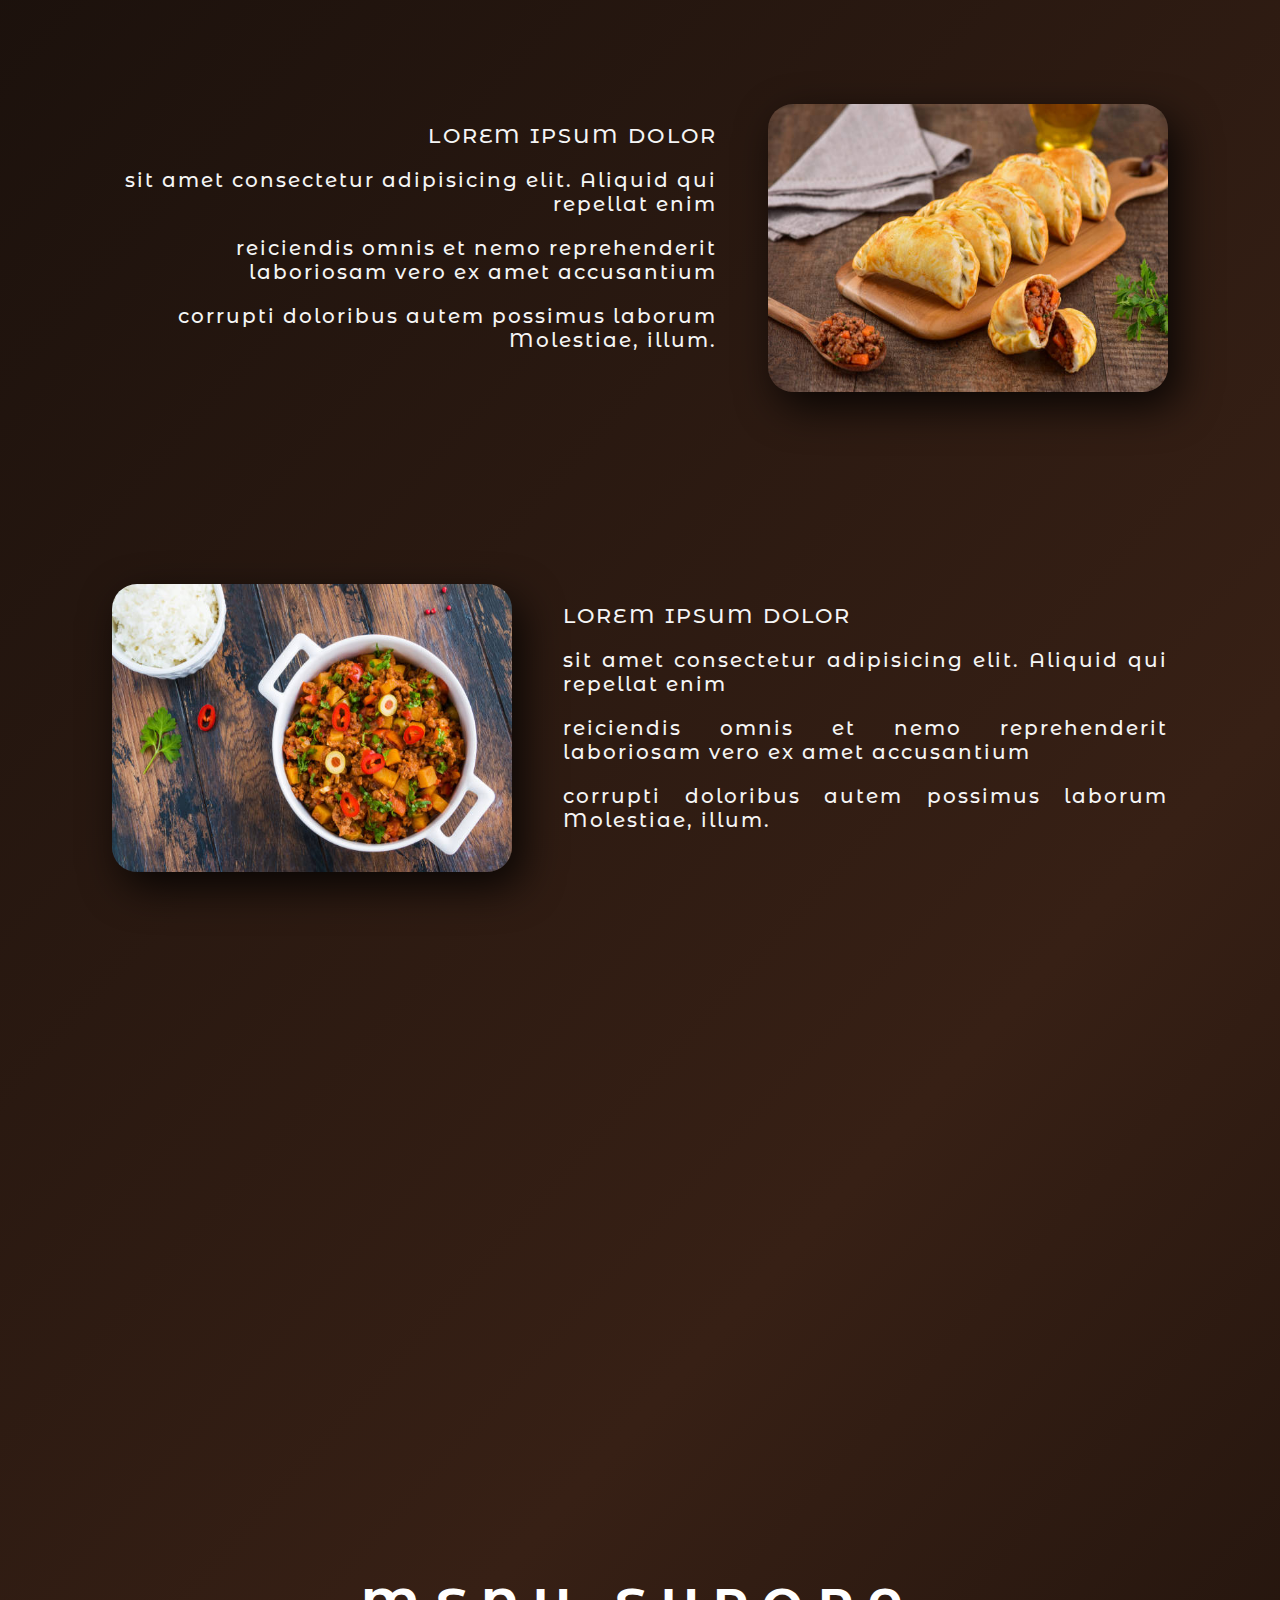
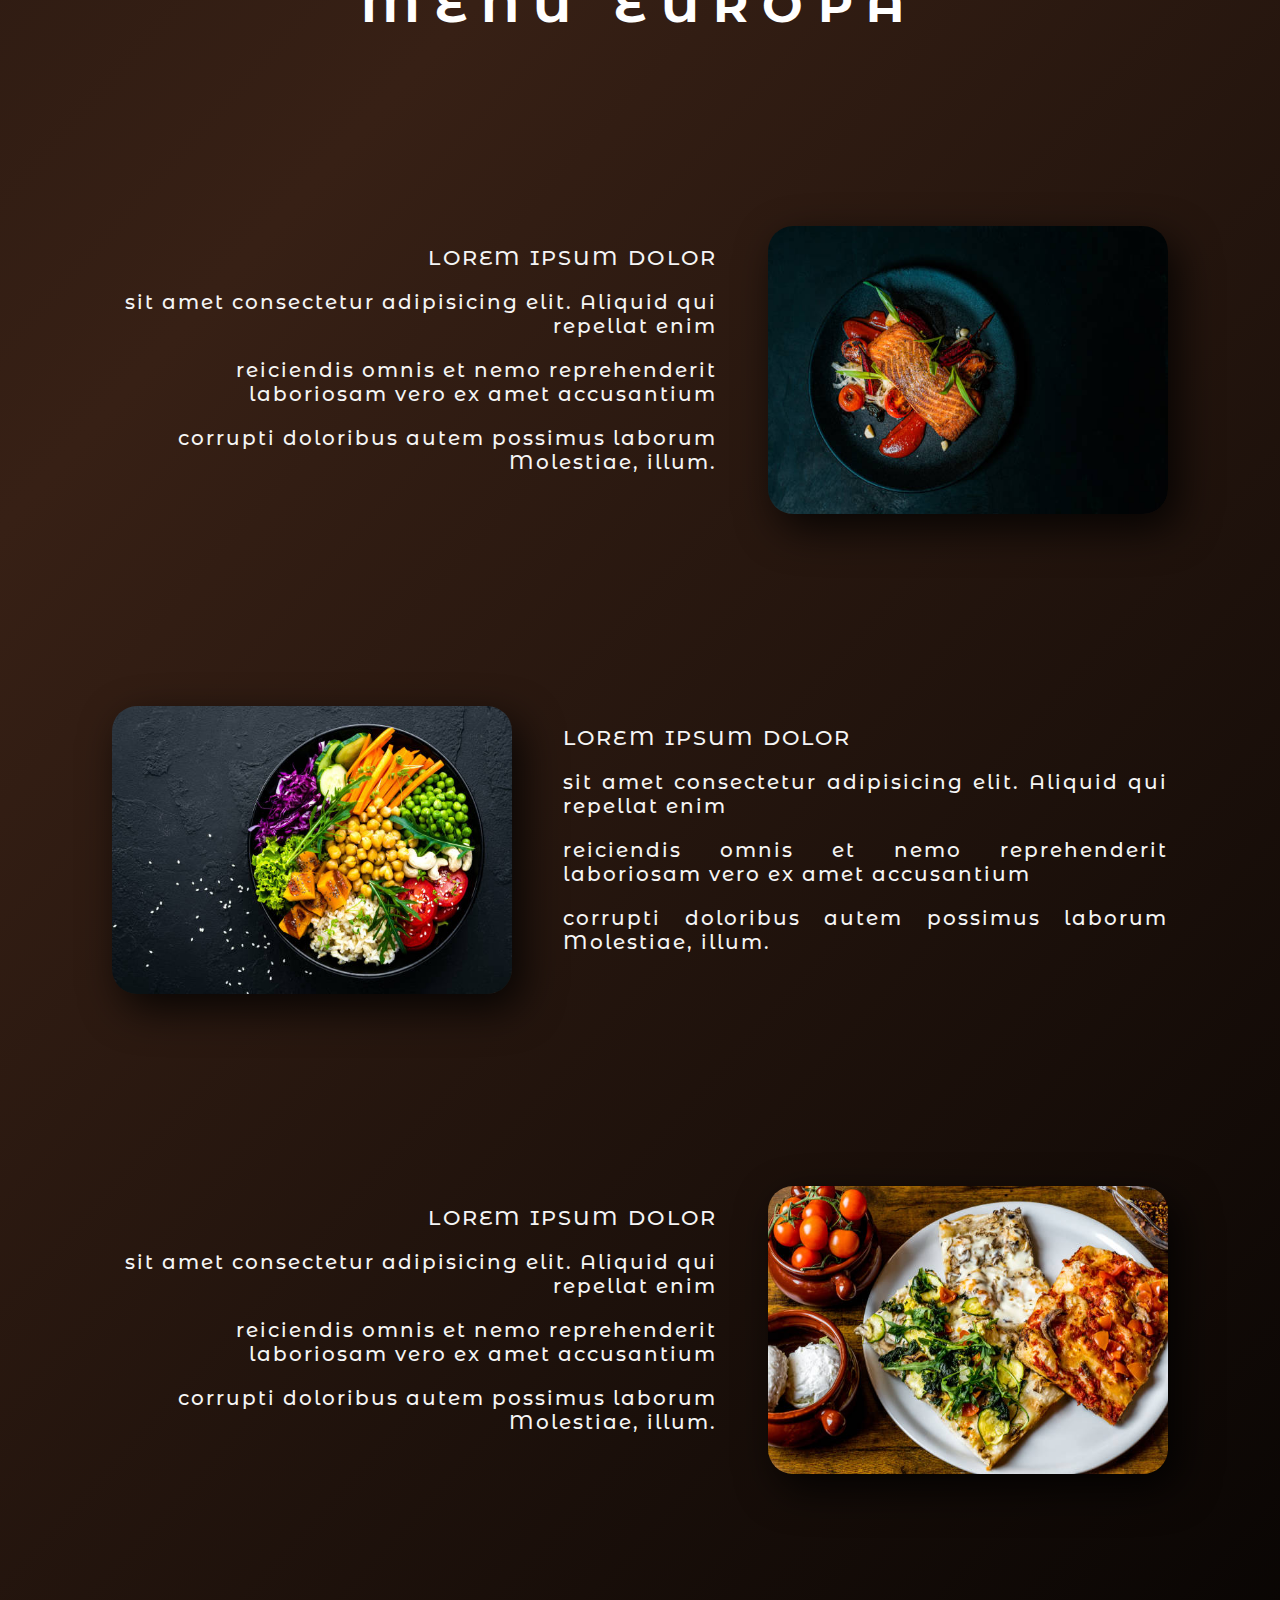
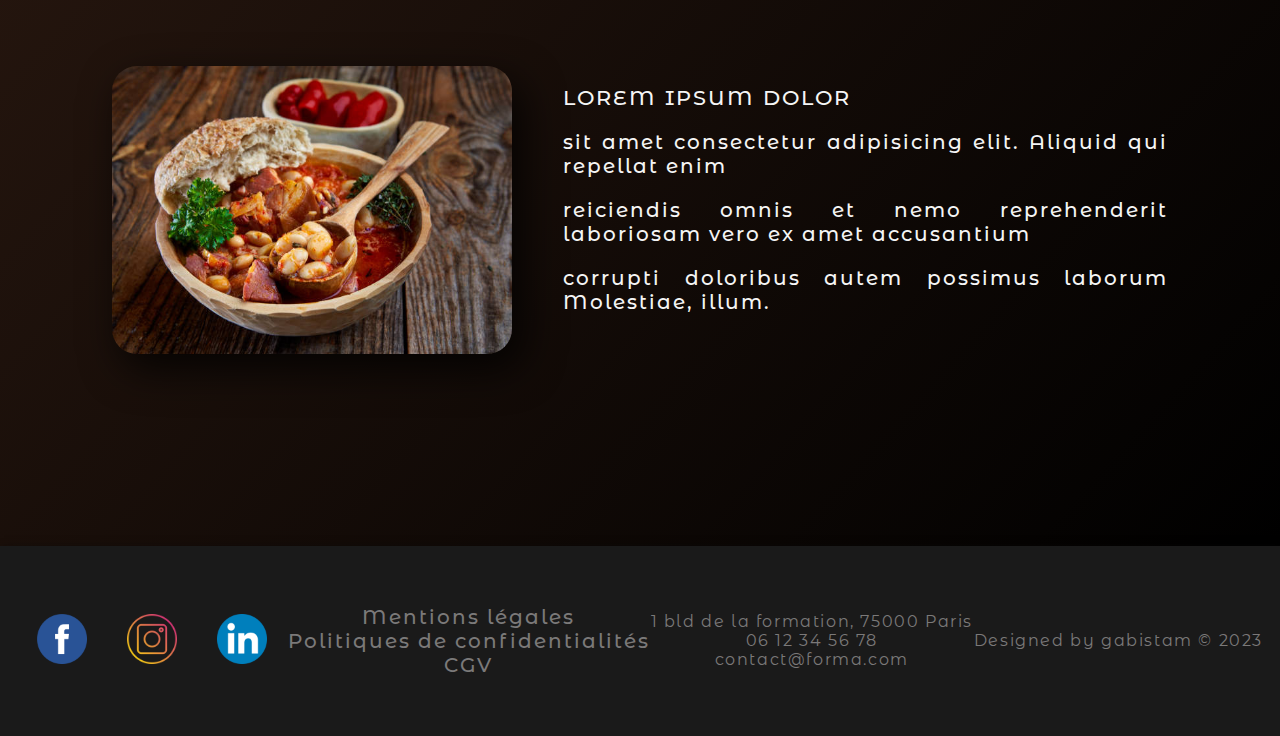
<file: restaurant.html>
<!DOCTYPE html>
<html lang="fr">
<head>
    <meta charset="UTF-8">
    <meta http-equiv="X-UA-Compatible" content="IE=edge">
    <meta name="viewport" content="width=device-width, initial-scale=1.0">
    <title>Paradise Formule - Restaurant</title>
    <!-- CSS -->
    <link rel="stylesheet" href="restaurant.css">

    <link rel="preconnect" href="https://fonts.googleapis.com">
<link rel="preconnect" href="https://fonts.gstatic.com" crossorigin>
<link href="https://fonts.googleapis.com/css2?family=Lato:ital,wght@1,300&family=Montserrat+Alternates:wght@100&display=swap" rel="stylesheet">

    <!--  BOOTSTRAP  -->
    <link href="https://cdn.jsdelivr.net/npm/bootstrap@5.3.0-alpha1/dist/css/bootstrap.min.css" rel="stylesheet" integrity="sha384-GLhlTQ8iRABdZLl6O3oVMWSktQOp6b7In1Zl3/Jr59b6EGGoI1aFkw7cmDA6j6gD" crossorigin="anonymous">

</head>
<body>

    <nav class="navbar navbar-expand-lg bg-dark" data-bs-theme="dark">
        <div class="container-fluid">
          <a class="navbar-brand" href="./index.html"><img src="./assets/img/logo.png" alt="logo Paradise Formule"> Paradise Formule</a>
          <button class="navbar-toggler" type="button" data-bs-toggle="collapse" data-bs-target="#navbarNav" aria-controls="navbarNav" aria-expanded="false" aria-label="Toggle navigation">
            <span class="navbar-toggler-icon"></span>
          </button>
          <div class="collapse navbar-collapse" id="navbarNav">
            <ul class="navbar-nav">
              <li class="nav-item">
                <a class="nav-link active" aria-current="page" href="./index.html">Home</a>
              </li>
              <li class="nav-item">
                <a class="nav-link" href="./restaurant.html">Restaurant</a>
              </li>
              <li class="nav-item">
                <a class="nav-link" href="./index.html#spa">Spa</a>
              </li>
              <li class="nav-item">
                <a class="nav-link" href="./index.html#hotel">Hôtel</a>
              </li>
              <li class="nav-item">
                <a class="nav-link" href="./index.html#reservation">Contact</a>
              </li>
              <li class="nav-item">
                <a class="nav-link btn btn-light" href="./index.html#reservation">Réservation</a>
              </li>
            </ul>
          </div>
        </div>
      </nav>

    <header>
        <section id="header">
            <div class="hero">
                <h1>Faites voyager vos papilles  avec Paradise Formule</h1>
                <h3>Lorem ipsum, dolor sit amet consectetur adipisicing elit. Nobis harum dolore asperiores voluptas illo quis voluptatem expedita.</h3>
                <a href="">Faire une réservation</a>
            </div>
        </section>

    </header>
    <main>

        <section id="menus">
            <div class="menu">
                <div class="img-menu">
                </div>
                <h2>Menu Asia</h2>
                <div class="list-menu">
                    <div class="menu-item">
                        <img src="./assets/img/plat-asiat1.jpeg" alt="">
                        <div class="description">
                            <h3>Lorem ipsum dolor </h3>
                            <p>sit amet consectetur adipisicing elit. Aliquid qui repellat enim</p>
                            <p>reiciendis omnis et nemo reprehenderit laboriosam vero ex amet accusantium </p>
                            <p>corrupti doloribus autem possimus laborum Molestiae, illum.</p>
                        </div>
                    </div>

                    <div class="menu-item block-inverse">
                        <img src="./assets/img/plat-asiat2.jpeg" alt="">
                        <div class="description">
                            <h3>Lorem ipsum dolor </h3>
                            <p>sit amet consectetur adipisicing elit. Aliquid qui repellat enim</p>
                            <p>reiciendis omnis et nemo reprehenderit laboriosam vero ex amet accusantium </p>
                            <p>corrupti doloribus autem possimus laborum Molestiae, illum.</p>
                        </div>
                    </div>
                    <div class="menu-item">
                        <img src="./assets/img/plat-asiat3.jpeg" alt="">
                        <div class="description">
                            <h3>Lorem ipsum dolor </h3>
                            <p>sit amet consectetur adipisicing elit. Aliquid qui repellat enim</p>
                            <p>reiciendis omnis et nemo reprehenderit laboriosam vero ex amet accusantium </p>
                            <p>corrupti doloribus autem possimus laborum Molestiae, illum.</p>
                        </div>
                    </div>

                    <div class="menu-item block-inverse">
                        <img src="./assets/img/plat-asiat4.jpeg" alt="">
                        <div class="description">
                            <h3>Lorem ipsum dolor </h3>
                            <p>sit amet consectetur adipisicing elit. Aliquid qui repellat enim</p>
                            <p>reiciendis omnis et nemo reprehenderit laboriosam vero ex amet accusantium </p>
                            <p>corrupti doloribus autem possimus laborum Molestiae, illum.</p>
                        </div>
                    </div>
                </div>
            </div>
            <div class="menu">
                <div class="img-menu">
                </div>
                <h2>Menu Africa</h2>
                <div class="list-menu">
                    <div class="menu-item">
                        <img src="./assets/img/plat-afro1.jpeg" alt="">
                        <div class="description">
                            <h3>Lorem ipsum dolor </h3>
                            <p>sit amet consectetur adipisicing elit. Aliquid qui repellat enim</p>
                            <p>reiciendis omnis et nemo reprehenderit laboriosam vero ex amet accusantium </p>
                            <p>corrupti doloribus autem possimus laborum Molestiae, illum.</p>
                        </div>
                    </div>

                    <div class="menu-item block-inverse">
                        <img src="./assets/img/plat-afro2.jpeg" alt="">
                        <div class="description">
                            <h3>Lorem ipsum dolor </h3>
                            <p>sit amet consectetur adipisicing elit. Aliquid qui repellat enim</p>
                            <p>reiciendis omnis et nemo reprehenderit laboriosam vero ex amet accusantium </p>
                            <p>corrupti doloribus autem possimus laborum Molestiae, illum.</p>
                        </div>
                    </div>
                    <div class="menu-item">
                        <img src="./assets/img/plat-afro3.jpeg" alt="">
                        <div class="description">
                            <h3>Lorem ipsum dolor </h3>
                            <p>sit amet consectetur adipisicing elit. Aliquid qui repellat enim</p>
                            <p>reiciendis omnis et nemo reprehenderit laboriosam vero ex amet accusantium </p>
                            <p>corrupti doloribus autem possimus laborum Molestiae, illum.</p>
                        </div>
                    </div>

                    <div class="menu-item block-inverse">
                        <img src="./assets/img/plat-afro4.jpeg" alt="">
                        <div class="description">
                            <h3>Lorem ipsum dolor </h3>
                            <p>sit amet consectetur adipisicing elit. Aliquid qui repellat enim</p>
                            <p>reiciendis omnis et nemo reprehenderit laboriosam vero ex amet accusantium </p>
                            <p>corrupti doloribus autem possimus laborum Molestiae, illum.</p>
                        </div>
                    </div>
                </div>
            </div>
            <div class="menu">
                <div class="img-menu">
                </div>
                <h2>Menu South-America</h2>
                <div class="list-menu">
                    <div class="menu-item">
                        <img src="./assets/img/plat-mex1.jpeg" alt="">
                        <div class="description">
                            <h3>Lorem ipsum dolor </h3>
                            <p>sit amet consectetur adipisicing elit. Aliquid qui repellat enim</p>
                            <p>reiciendis omnis et nemo reprehenderit laboriosam vero ex amet accusantium </p>
                            <p>corrupti doloribus autem possimus laborum Molestiae, illum.</p>
                        </div>
                    </div>

                    <div class="menu-item block-inverse">
                        <img src="./assets/img/plat-mex2.jpeg" alt="">
                        <div class="description">
                            <h3>Lorem ipsum dolor </h3>
                            <p>sit amet consectetur adipisicing elit. Aliquid qui repellat enim</p>
                            <p>reiciendis omnis et nemo reprehenderit laboriosam vero ex amet accusantium </p>
                            <p>corrupti doloribus autem possimus laborum Molestiae, illum.</p>
                        </div>
                    </div>
                    <div class="menu-item">
                        <img src="./assets/img/plat-brazil.jpg" alt="">
                        <div class="description">
                            <h3>Lorem ipsum dolor </h3>
                            <p>sit amet consectetur adipisicing elit. Aliquid qui repellat enim</p>
                            <p>reiciendis omnis et nemo reprehenderit laboriosam vero ex amet accusantium </p>
                            <p>corrupti doloribus autem possimus laborum Molestiae, illum.</p>
                        </div>
                    </div>

                    <div class="menu-item block-inverse">
                        <img src="./assets/img/plat-cuba.jpg" alt="">
                        <div class="description">
                            <h3>Lorem ipsum dolor </h3>
                            <p>sit amet consectetur adipisicing elit. Aliquid qui repellat enim</p>
                            <p>reiciendis omnis et nemo reprehenderit laboriosam vero ex amet accusantium </p>
                            <p>corrupti doloribus autem possimus laborum Molestiae, illum.</p>
                        </div>
                    </div>
                </div>
            </div>
            <div class="menu">
                <div class="img-menu">
                </div>
                <h2>Menu Europa</h2>
                <div class="list-menu">
                    <div class="menu-item">
                        <img src="./assets/img/plat-euro.jpg" alt="">
                        <div class="description">
                            <h3>Lorem ipsum dolor </h3>
                            <p>sit amet consectetur adipisicing elit. Aliquid qui repellat enim</p>
                            <p>reiciendis omnis et nemo reprehenderit laboriosam vero ex amet accusantium </p>
                            <p>corrupti doloribus autem possimus laborum Molestiae, illum.</p>
                        </div>
                    </div>

                    <div class="menu-item block-inverse">
                        <img src="./assets/img/plat-euro1.jpg" alt="">
                        <div class="description">
                            <h3>Lorem ipsum dolor </h3>
                            <p>sit amet consectetur adipisicing elit. Aliquid qui repellat enim</p>
                            <p>reiciendis omnis et nemo reprehenderit laboriosam vero ex amet accusantium </p>
                            <p>corrupti doloribus autem possimus laborum Molestiae, illum.</p>
                        </div>
                    </div>
                    <div class="menu-item">
                        <img src="./assets/img/plat-euro2.jpg" alt="">
                        <div class="description">
                            <h3>Lorem ipsum dolor </h3>
                            <p>sit amet consectetur adipisicing elit. Aliquid qui repellat enim</p>
                            <p>reiciendis omnis et nemo reprehenderit laboriosam vero ex amet accusantium </p>
                            <p>corrupti doloribus autem possimus laborum Molestiae, illum.</p>
                        </div>
                    </div>

                    <div class="menu-item block-inverse">
                        <img src="./assets/img/plat-euro3.jpg" alt="">
                        <div class="description">
                            <h3>Lorem ipsum dolor </h3>
                            <p>sit amet consectetur adipisicing elit. Aliquid qui repellat enim</p>
                            <p>reiciendis omnis et nemo reprehenderit laboriosam vero ex amet accusantium </p>
                            <p>corrupti doloribus autem possimus laborum Molestiae, illum.</p>
                        </div>
                    </div>
                </div>
            </div>
        </section>

    </main>
    <footer>
        <div class="socials">
            <a href="#"><img src="./assets/img/facebook.png" alt="logo facebook"></a>
            <a href="#"><img src="./assets/img/insta.png" alt="logo insta"></a>
            <a href="#"><img src="./assets/img/LinkedIn.png" alt="logo Linkedin"></a>
        </div>
        <div class="rgpd">
            <a href="#">Mentions légales</a>
            <a href="#">Politiques de confidentialités</a>
            <a href="#">CGV</a>
        </div>
        <div class="contact">
            <p>1 bld de la formation, 75000 Paris</p>
            <p>06 12 34 56 78</p>
            <p>contact@forma.com</p>
        </div>
        <p>
            Designed by gabistam <span>©</span> <span>2023</span>
        </p>

    </footer>
  
   <script src="https://cdn.jsdelivr.net/npm/bootstrap@5.3.0-alpha1/dist/js/bootstrap.bundle.min.js" integrity="sha384-w76AqPfDkMBDXo30jS1Sgez6pr3x5MlQ1ZAGC+nuZB+EYdgRZgiwxhTBTkF7CXvN" crossorigin="anonymous"></script> 
</body>
</html>
</file>
<file: style.css>
@import url('https://fonts.googleapis.com/css2?family=Montserrat+Alternates&display=swap');

*{
    margin: 0;
    padding: 0;
    box-sizing: border-box;
    font-family: 'Montserrat Alternates', sans-serif;
    letter-spacing: 0.1em;
    
}


nav {
    padding: 1em 2em !important;
    box-shadow: 4px 4px 10px rgba(8, 8, 8, 0.846);
    text-align: center;
    position: sticky !important;
    top: 0;

}

nav img {
    width: 50px;
}

.btn-light {
    color: red !important;
    font-size: 1rem !important;
    border-radius: 25px !important;
    margin-left: 2.5em;
}

.btn-light:hover {
    background: #ffffff00 !important;
    color: #fff !important;
    border:  1px solid #fff !important;
    transition: 0.2s;

}

button {
    background: #fff !important;
    border-radius: 25px !important;
    border: none !important;

}

button:hover {
    border: 1px solid red !important;
    transition: 0.2s;
}


header {
    background: url(./assets/img/hotel.jpg) no-repeat center;
    height: 91.8vh;
    width: 100%;
    background-size: cover;
}

#header {
    width: 100%;
    height: 100%;
    background: rgba(26, 25, 25, 0.482);
    display: flex;
    flex-direction: column;
    padding-bottom: 5em;
}

.hero {
    display: flex;
    justify-content: center;
    flex-direction: column;
    align-items: center;
    padding: 0 10em;
}

.hero h1 {
    font-size: 3.13rem;
    color: #fff;
    text-transform: uppercase;
    font-weight: bold;
    margin: 4em 0 3em 0;
    text-align: center;
    letter-spacing: .3em;
    
}

.hero h4 {
    font-size: 1.5rem;
    color: whitesmoke;
    font-weight: bold;
    text-align: center;
    margin-bottom: 6.25em;
}

.hero a {
    background: #fff;
    padding: 10px 20px;
    border-radius: 25px;
    color: red;
    font-weight: bold;
    font-size: 1rem;
    text-decoration: none;
   
}

.hero a:hover {
    background: #ffffff00;
    color: #fff;
    border:  1px solid #fff;
    transition: 0.2s;
}


/******************************************* 

                MAIN  

********************************************/

/****SERCVICES****/


#services {
    background-color: #000000;
    background-image: linear-gradient(132deg, #000000 0%, #331a0e 27%, #050505 43%, #372015 75%, #000000 100%);
}

#services .transition {
    width: 100%;
    height: 40em;
    margin-top: 0;    
}

#services .transition-resto {
    background: url(./assets/img/resto2.jpg) no-repeat center fixed;
    background-size: cover;  
}

#services .transition-hotel {
    background: url(./assets/img/hotel3.webp) no-repeat center fixed; 
    background-size: cover;  
}

#services .transition-spa {
    background: url(./assets/img/spa2.jpg) no-repeat center fixed;
    background-size: cover;  
}




h3 {
    letter-spacing: .3em;
}

#services h2 {
    color: #fff;
    font-size: 3rem;
    font-weight: bold;
    text-transform: uppercase;
    height: 100%;
    display: flex;
    justify-content: center;
    align-items: center;
}
#services h3 {
    font-size: 3rem;
    color: #fff;
    text-transform: uppercase;
    font-weight: bold;
    margin: 4em 0;
    text-align: center;
}

.service-card{
    display: flex;
    flex-direction: column;
    align-items: center;
    padding: 0 7em;
}

.service-item {
    display: flex;
    justify-content: space-between;
    margin-bottom: 12em;
    align-items: center;
}

.service-item img {
    border-radius: 25px;
    width: 25em;
    height: 18em;
    box-shadow: 10px 15px 40px rgba(0, 0, 0, 0.799);
}

.description {
    margin-left: 3.2em;
    display: flex;
    flex-direction: column;
    justify-content: space-evenly;
}

.service-item:nth-child(odd) {
    display: flex;
    flex-direction: row-reverse;
}

.service-item:nth-child(odd) .description {
    margin-right: 3.2em;
    margin-left: 0;
    text-align: end;
}

.service-item:nth-child(odd) .description h4, .service-item:nth-child(odd) .description p {
    text-align: end;
}

.description h4 {
    font-size: 1.3rem;
    color: whitesmoke;
    text-transform: uppercase;
    font-weight: 500;
    margin: 0 0 20px 0;
}

.description p {
    font-size: 20px;
    color: whitesmoke;
    font-weight: 500;
    margin: 0 0 20px 0;
    text-align: justify;
}


/****RESERVATION****/

#reservation {
    display: flex;
    justify-content: center;
    align-items: center;
    flex-direction: column;
    padding: 5em;
    background-color: whitesmoke;
}

.reservation {
    display: flex;
    justify-content: space-evenly;
    align-items: center;
    padding: 2em;
    margin: 4em;
    width: 45em;
    background: url(./assets/img/hotel.jpg);
    background-size: cover;
    border-radius: 25px;
    box-shadow: 15px 10px 40px rgba(27, 27, 27, 0.862);

}

.title h3 {
    font-size: 2.5rem;
    color: black;
    text-transform: uppercase;
    font-weight: bold;
    margin: 2.5em 0;
    text-align: center;
}

.horaires {
    width: 100%;
    height: 80%;
    display: flex;
    flex-direction: column;
    justify-content: space-evenly;
    align-items: center;
    padding: 1em;
    margin: 1em;
    background-color: rgba(0, 0, 0, 0.37);
    border-radius: 25px;
}

.horaires h4 {
    font-size: 1.5rem;
    color: whitesmoke;
    font-weight: bold;
    text-transform: uppercase;
    text-align: center;
    text-shadow: 2px 3px 3px black;

}

.horaires p {
    font-size: 1.2rem;
    color: whitesmoke;
    text-align: center;
    text-shadow: 2px 3px 3px black;
}

form {
    display: flex;
    flex-direction: column;
    justify-content: space-evenly;
    width: 25em;
}

input {
    border-radius: 25px !important;
    background-color: rgba(245, 245, 245, 0.546) !important;
    font-size: 1.2rem;
}

form button {
    color: #fff !important;
    background-color: black !important;
    border: none;
}

form button:hover {
    color: black !important;
    background-color: #fff !important;
    border: 2px solid black !important;
    transition: 0.2s !important;
}

textarea {
    width: 100%;
    height: 15em;
    border-radius: 25px;
    padding: 10px;
    background-color: rgba(245, 245, 245, 0.546) !important;

}


/******************************************* 

                FOOTER  

********************************************/


footer {
    width: 100%;
    height: auto;
    background: #1a1a1a;
    box-shadow: 4px 4px 10px rgba(8, 8, 8, 0.846);
    display: flex;
    justify-content: space-evenly;
    align-items: center;
    text-align: center;
    flex-direction: row;
    padding: 3em 1em;
    color: #7b7979;
}

footer .socials {
    display: flex;
    justify-content: space-evenly;
    align-items: center;
    flex-direction: row;
}

footer .socials img{
    width: 50px;
    margin: 20px;
}

footer .rgpd {
    display: flex;
    justify-content: space-evenly;
    align-items: center;
    flex-direction: column;
}

footer .rgpd a {
    text-decoration: none;
    color: #7b7979;
    font-size: 20px;
    font-weight: 500;    
}


/*** MEDIA QUERIES ***/


@media screen and (max-width: 1070px) {
    footer {
        flex-direction: column;
        gap: 1.5em;
        text-align: center;
    }
}

@media screen and (max-width: 1024px) {
    .hero {
        padding:  0 8em;
    }

    .hero h1 {
        font-size: 2.7rem;
        margin: 5em 0 2em 0;
    }

    .service-card {
        padding: 0 5em;
        margin: 0;
    }

    .service-item {
        flex-direction: column !important;
        margin-bottom:  5em;
    }

    .service-item img {
        width: 90%;
        height: 15em;
        margin-bottom: 2em;
    }

    .description h4, .description p, .description{
        text-align: center;
        margin: 0;
    }

    .description h4 {
        margin-bottom: 1.5em;
    }

    .service-item:nth-child(odd) .description {
        margin-right: 0;
    }
    
    .service-item:nth-child(odd) .description h4, .service-item:nth-child(odd) .description p {
        text-align: center;
    }
}

@media screen and (max-width: 768px) {
    .hero h1 {
        font-size: 2.7rem;
        margin: 5em 0 2em 0;
    }

    .reservation {
        flex-direction: column;
        text-align: center;
        gap: 3em;
        padding: 3em 0;
        width: 30em;
    }

    .hero {
        padding-top: 10em;
    }
}

@media screen and (max-width: 620px) {
    header {
        height: 50em;
    }

    .hero {
        height: 100%;
        padding:  2em 1em;
    }

    .hero h4 {
        display: none;
    }
}

@media screen and (max-width: 480px) {

    .hero h1 {
        font-size: 2rem;
        margin: 5em 0 2em 0;
    }

    #services h2 {
        font-size: 2.5rem;
    }

    h3 {
        font-size: 2rem;
        padding: 1em;
    }
    .reservation {
        flex-direction: column;
        text-align: center;
        gap: 3em;
        padding: 3em 0;
        width: 23em;
    }

    form {
        width: 20em;
    }
}
</file>
<file: resa.css>
#header-reservation {
    background: url(./assets/img/food-world6.jpg) no-repeat fixed;
    background-size: cover;
    width: 100%;
    height: 32em;
}

#reservation {
    display: flex;
    justify-content: center;
    align-items: center;
    flex-direction: column;
    padding: 5em;
    background-color: whitesmoke;
}

.reservation {
    display: flex;
    justify-content: space-evenly;
    align-items: center;
    padding: 2em;
    margin: 4em;
    width: 45em;
    background: url(./assets/img/food-world4.jpg);
    background-size: cover;
    border-radius: 25px;
    box-shadow: 15px 10px 40px rgba(27, 27, 27, 0.862);

}

.title h2 {
    font-size: 2.5rem;
    color: black;
    text-transform: uppercase;
    font-weight: bold;
    margin: 2.5em 0;
    text-align: center;
}

.horaires {
    width: 100%;
    height: 80%;
    display: flex;
    flex-direction: column;
    justify-content: space-evenly;
    align-items: center;
    padding: 1em;
    margin: 1em;
    background-color: rgba(0, 0, 0, 0.37);
    border-radius: 25px;
}

.horaires h4 {
    font-size: 1.5rem;
    color: whitesmoke;
    font-weight: bold;
    text-transform: uppercase;
    text-align: center;
    text-shadow: 2px 3px 3px black;

}

.horaires p {
    font-size: 1.2rem;
    color: whitesmoke;
    text-align: center;
    text-shadow: 2px 3px 3px black;
}

form {
    display: flex;
    flex-direction: column;
    justify-content: space-evenly;
    width: 25em;
}

input {
    border-radius: 25px !important;
    background-color: rgba(245, 245, 245, 0.546) !important;
    font-size: 1.2rem;
}

form button {
    color: #fff !important;
    background-color: black !important;
    border: none;
}

form button:hover {
    color: black !important;
    background-color: #fff !important;
    border: 2px solid black !important;
    transition: 0.2s !important;
}

textarea {
    width: 100%;
    height: 15em;
    border-radius: 25px;
    padding: 10px;
    background-color: rgba(245, 245, 245, 0.546) !important;

}


/*** MEDIA QUERIES  ***/

@media screen and (max-width: 768px) {
    .reservation {
        flex-direction: column;
        text-align: center;
        gap: 3em;
        padding: 3em 0;
        width: 30em;
    }

    .hero {
        padding-top: 10em;
    }

}

@media screen and (max-width: 480px) {
    .reservation {
        flex-direction: column;
        text-align: center;
        gap: 3em;
        padding: 3em 0;
        width: 23em;
    }

    form {
        width: 20em;
    }
}
</file>
<file: restaurant.css>
@import url('https://fonts.googleapis.com/css2?family=Montserrat+Alternates&display=swap');

*{
    margin: 0;
    padding: 0;
    box-sizing: border-box;
    font-family: 'Montserrat Alternates', sans-serif;
    letter-spacing: 0.1em;
    
}


nav {
    padding: 1em 2em !important;
    box-shadow: 4px 4px 10px rgba(8, 8, 8, 0.846);
    text-align: center;
    position: sticky !important;
    top: 0;

}

nav img {
    width: 50px;
}

.btn-light {
    color: red !important;
    font-size: 1rem !important;
    border-radius: 25px !important;
    margin-left: 2.5em;
}

.btn-light:hover {
    background: #ffffff00 !important;
    color: #fff !important;
    border:  1px solid #fff !important;
    transition: 0.2s;

}

button {
    background: #fff !important;
    border-radius: 25px !important;
    border: none !important;

}

button:hover {
    border: 1px solid red !important;
    transition: 0.2s;
}


header {
    background: url(./assets/img/food-world3.jpg) no-repeat center;
    height: 91vh;
    width: 100%;
    background-size: cover;
}

#header {
    width: 100%;
    height: 100%;
    background: rgba(26, 25, 25, 0.482);
    display: flex;
    flex-direction: column;
    padding-bottom: 5em;
}

.hero {
    display: flex;
    justify-content: center;
    flex-direction: column;
    align-items: center;
    padding: 0 10em;
}

.hero h1 {
    font-size: 3.13rem;
    color: #fff;
    text-transform: uppercase;
    font-weight: bold;
    margin: 4em 0 3em 0;
    text-align: center;
    letter-spacing: .3em;
    
}

.hero h3 {
    font-size: 1.5rem;
    color: whitesmoke;
    font-weight: bold;
    text-align: center;
    margin-bottom: 6.25em;
}

.hero a {
    background: #fff;
    padding: 10px 20px;
    border-radius: 25px;
    color: red;
    font-weight: bold;
    font-size: 1rem;
    text-decoration: none;
   
}

.hero a:hover {
    background: #ffffff00;
    color: #fff;
    border:  1px solid #fff;
    transition: 0.2s;
}


/*** MAIN  ***/

#menus {
    background-color: #000000;
    background-image: linear-gradient(132deg, #000000 0%, #331a0e 27%, #050505 43%, #372015 75%, #000000 100%);
}

#menus .img-menu{
    width: 100%;
    height: 20em;
    background: url(./assets/img/epices-monde.png) no-repeat fixed center;
    background-size: cover;
}

h2 {
    letter-spacing: .3em;
}

#menus h2 {
    font-size: 3rem;
    color: #fff;
    text-transform: uppercase;
    font-weight: bold;
    margin: 4em 0;
    text-align: center;
}

.list-menu{
    display: flex;
    flex-direction: column;
    align-items: center;
    padding: 0 7em;
}

.menu-item {
    display: flex;
    justify-content: space-between;
    margin-bottom: 12em;
    align-items: center;
}

.menu-item img {
    border-radius: 25px;
    width: 25em;
    height: 18em;
    box-shadow: 10px 15px 40px rgba(0, 0, 0, 0.799);
}

.description {
    margin-left: 3.2em;
    display: flex;
    flex-direction: column;
    justify-content: space-evenly;
}

.menu-item:nth-child(odd) {
    display: flex;
    flex-direction: row-reverse;
}

.menu-item:nth-child(odd) .description {
    margin-right: 3.2em;
    margin-left: 0;
    text-align: end;
}

.menu-item:nth-child(odd) .description h3, .menu-item:nth-child(odd) .description p {
    text-align: end;
}

.description h3 {
    font-size: 1.3rem;
    color: whitesmoke;
    text-transform: uppercase;
    font-weight: 500;
    margin: 0 0 20px 0;
}

.description p {
    font-size: 20px;
    color: whitesmoke;
    font-weight: 500;
    margin: 0 0 20px 0;
    text-align: justify;
}


/*** FOOTER  ***/


footer {
    width: 100%;
    height: auto;
    background: #1a1a1a;
    box-shadow: 4px 4px 10px rgba(8, 8, 8, 0.846);
    display: flex;
    justify-content: space-evenly;
    align-items: center;
    text-align: center;
    flex-direction: row;
    padding: 3em 1em;
    color: #7b7979;
}

footer .socials {
    display: flex;
    justify-content: space-evenly;
    align-items: center;
    flex-direction: row;
}

footer .socials img{
    width: 50px;
    margin: 20px;
}

footer .rgpd {
    display: flex;
    justify-content: space-evenly;
    align-items: center;
    flex-direction: column;
}

footer .rgpd a {
    text-decoration: none;
    color: #7b7979;
    font-size: 20px;
    font-weight: 500;    
}


/*** MEDIA QUERIES ***/


@media screen and (max-width: 1070px) {
    footer {
        flex-direction: column;
        gap: 1.5em;
        text-align: center;
    }
}

@media screen and (max-width: 1024px) {
    .hero {
        padding:  0 8em;
    }

    .hero h1 {
        font-size: 2.7rem;
        margin: 5em 0 2em 0;
    }

    .list-menu {
        padding: 0 5em;
        margin: 0;
    }

    .menu-item {
        flex-direction: column;
        margin-bottom:  5em;
    }

    .menu-item img {
        width: 90%;
        height: 15em;
        margin-bottom: 2em;
    }

    .description h3, .description p, .description{
        text-align: center;
        margin: 0;
    }

    .description h3 {
        margin-bottom: 1.5em;
    }

    .menu-item:nth-child(odd) .description {
        margin-right: 0;
    }
    
    .menu-item:nth-child(odd) .description h3, .menu-item:nth-child(odd) .description p {
        text-align: center;
    }
}

@media screen and (max-width: 768px) {
    .hero h1 {
        font-size: 2.7rem;
        margin: 5em 0 2em 0;
    }
}

@media screen and (max-width: 620px) {
    header {
        height: 50em;
    }

    .hero {
        height: 100%;
        padding:  2em 1em;
    }

    .hero h3 {
        display: none;
    }
}
</file>
